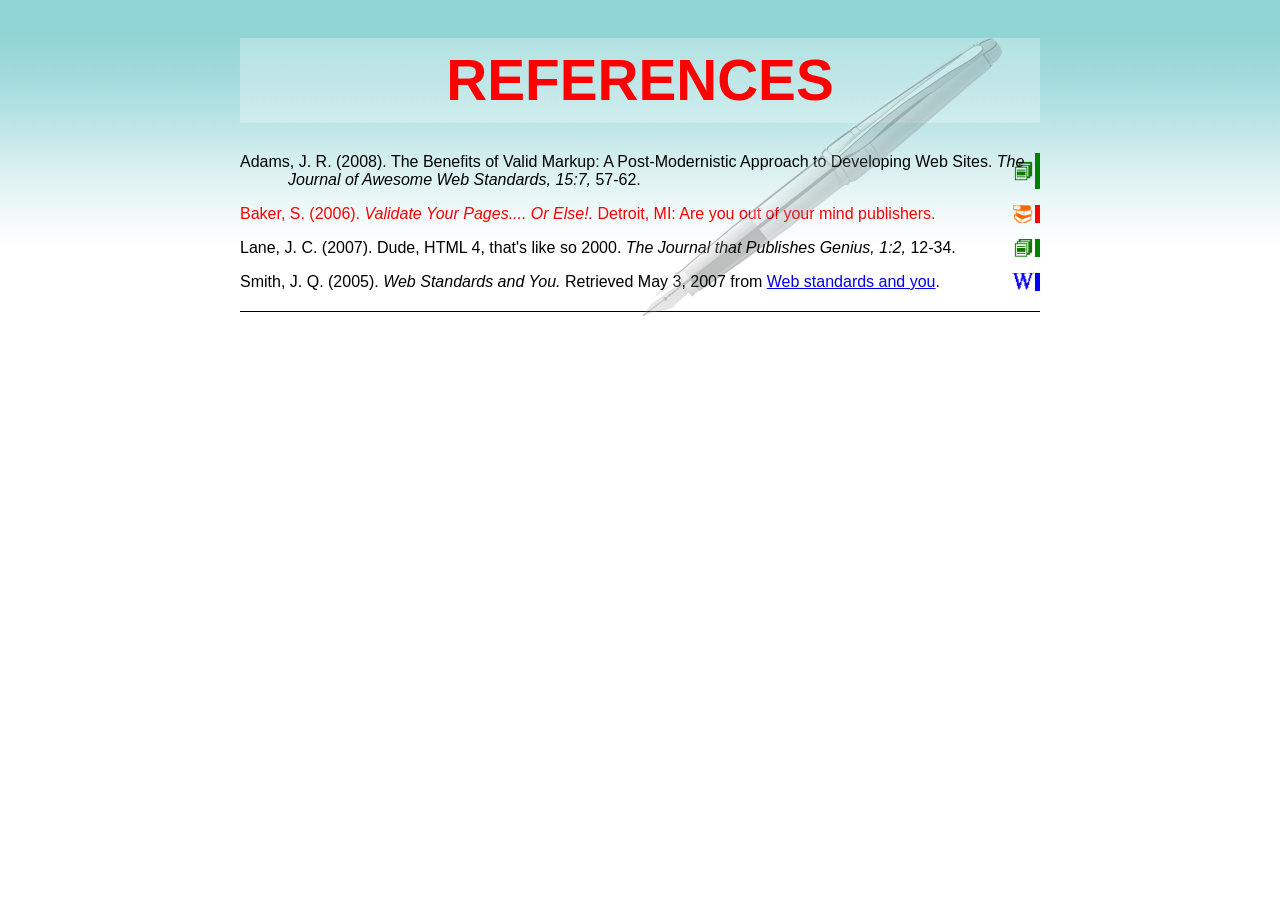
<file: A1/index.html>
<!DOCTYPE html>

<html>
<head>
  <meta charset="utf-8" />
  <title>References</title>
  <style type="text/css">
    @import url("style.css");
  </style>
</head>
<body>
  <div id="bggraphic"></div>
  <div id="header">
    <h1>References</h1>
  </div>
  <div id="references">
    <cite class="article">Adams, J. R. (2008). The Benefits of Valid Markup:
     A Post-Modernistic Approach to Developing Web Sites. <em>The Journal
     of Awesome Web Standards, 15:7,</em> 57-62.</cite>
    <cite class="book">Baker, S. (2006). <em>Validate Your Pages....
     Or Else!.</em> Detroit, MI: Are you out of your mind publishers.</cite>
    <cite class="article">Lane, J. C. (2007). Dude, HTML 4, that's like
     so 2000. <em>The Journal that Publishes Genius, 1:2, </em> 12-34.</cite>
    <cite class="website">Smith, J. Q. (2005). <em>Web Standards and You.</em>
     Retrieved May 3, 2007 from <a href="http://www.webstandardsandyou.com/">
     Web standards and you</a>.</cite>
  </div>
  <div id="footer">
    <p>The content of this page is copyright � 2007 
      <a href="mailto:jonathanlane@gmail.com">J. Lane</a></p>
  </div>
</body>
</html>
</file>
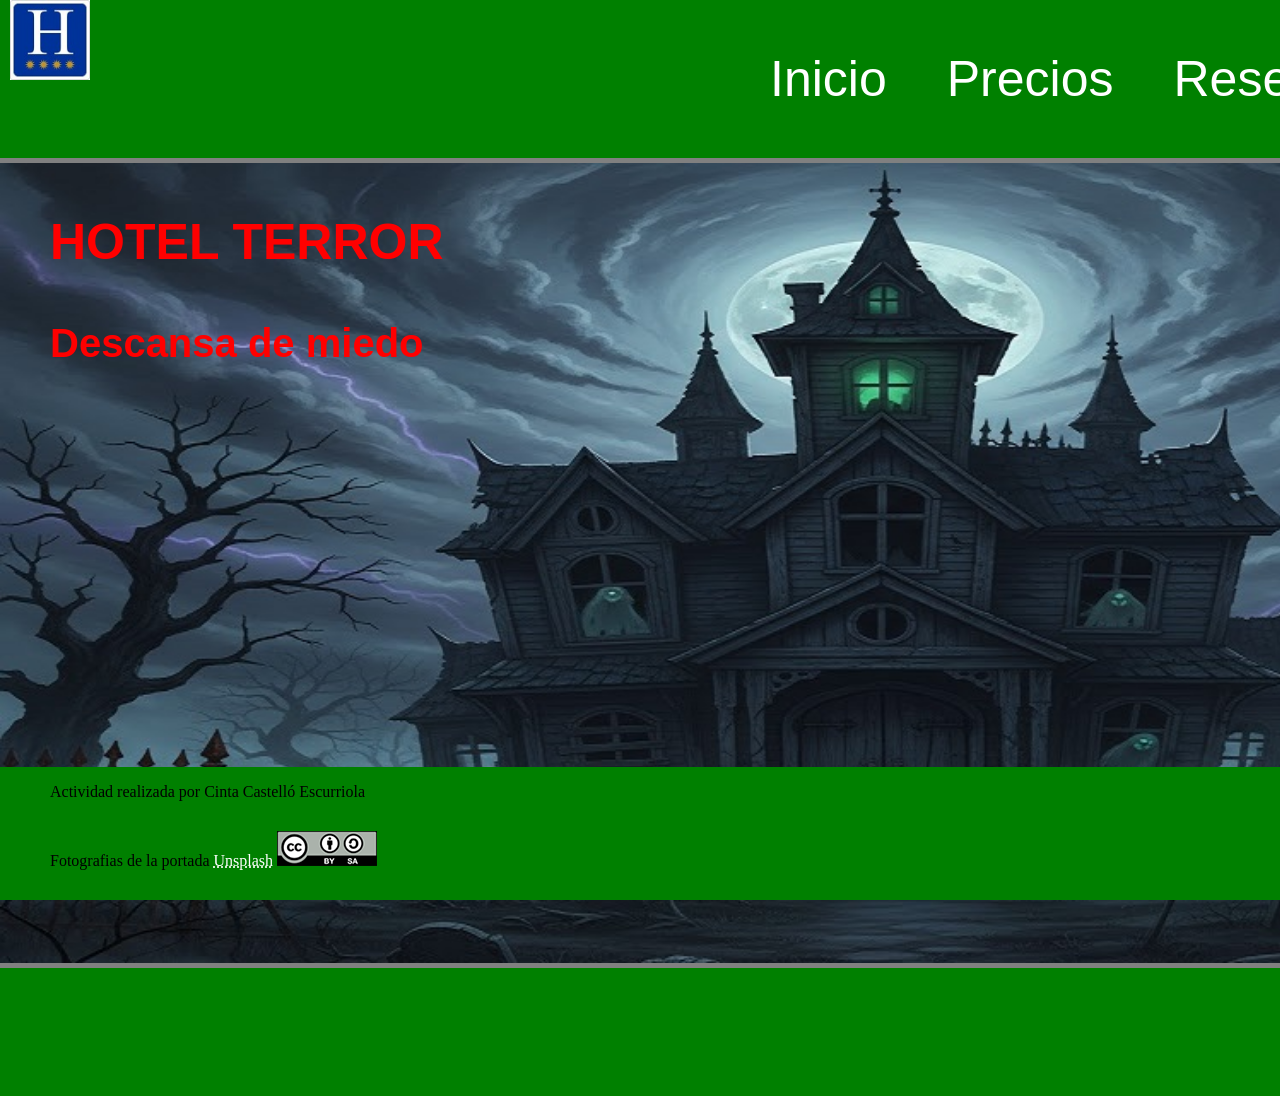
<file: Activitat4. Material/index.html>
<!DOCTYPE html>
<head>
    <meta charset="utf-8">
    <title> Hotel Terror </title>
     <style type="text/css">
        @import url(estilos.css);
     </style>
</head>
<body>
    <header>
        <a href="index.html"><img id="estrelleta" src ="img/estrelles.jpg"></a>
        <nav>
            <ul>
            <li><a href="index.html">Inicio</a></li>
            <li><a href="precios.html">Precios</a></li>
            <li><a href="reservas.html">Reserva</a></li>
            </ul>
        </nav>
    </header>
   <div id="iiii">
    <p id="epa">HOTEL TERROR</p>
    <p id="epe">Descansa de miedo</p>
   </div>

         
<footer>
    <p class="eee">Actividad realizada por Cinta Castelló Escurriola</p>
    <p class="eee">Fotografias de la portada <a href="https://unsplash.com/">Unsplash</a> <a id="tt" href="http://creativecommons.org/licenses/by-sa/4.0/"><img src="img/creative-commons.png"></a>
</footer>  
</body>
</file>
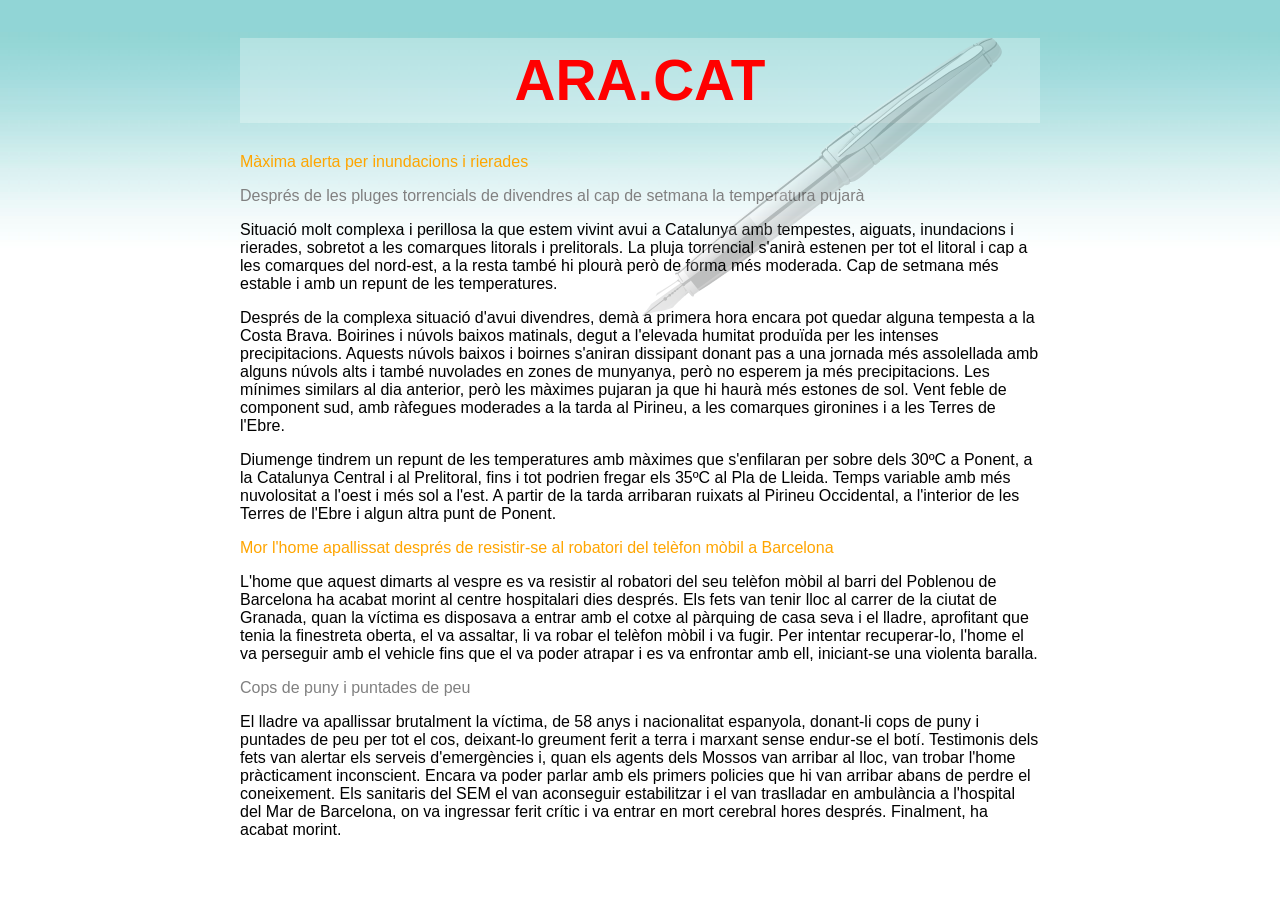
<file: A1/A1_ex5_Escurriola_Castelló_Cinta.html>
<!DOCTYPE html>

<html>
<head>
  <meta charset="utf-8" />
  <title>ara.cat</title>
  <style type="text/css">
    @import url("A1_ex5_Escurriola_Castelló_Cinta.css");
  </style>
</head>
<body>
  <div id="bggraphic"></div>
  <div id="header">
    <h1>ara.cat</ara></h1>
  </div>
  <div id="subtitle">
    <p>Màxima alerta per inundacions i rierades</p>
  </div>
  <div id="subtitledos">
        <p>Després de les pluges torrencials de divendres al cap de setmana la temperatura pujarà</p>
  </div>
  <div id="descripcio">
    <p>Situació molt complexa i perillosa la que estem vivint avui a Catalunya amb tempestes, aiguats, inundacions i rierades, sobretot a les comarques litorals i prelitorals. La pluja torrencial s'anirà estenen per tot el litoral i cap a les comarques del nord-est, a la resta també hi plourà però de forma més moderada. Cap de setmana més estable i amb un repunt de les temperatures.</p>
    <p>Després de la complexa situació d'avui divendres, demà a primera hora encara pot quedar alguna tempesta a la Costa Brava. Boirines i núvols baixos matinals, degut a l'elevada humitat produïda per les intenses precipitacions. Aquests núvols baixos i boirnes s'aniran dissipant donant pas a una jornada més assolellada amb alguns núvols alts i també nuvolades en zones de munyanya, però no esperem ja més precipitacions. Les mínimes similars al dia anterior, però les màximes pujaran ja que hi haurà més estones de sol. Vent feble de component sud, amb ràfegues moderades a la tarda al Pirineu, a les comarques gironines i a les Terres de l'Ebre.</p>
    <p>Diumenge tindrem un repunt de les temperatures amb màximes que s'enfilaran per sobre dels 30ºC a Ponent, a la Catalunya Central i al Prelitoral, fins i tot podrien fregar els 35ºC al Pla de Lleida. Temps variable amb més nuvolositat a l'oest i més sol a l'est. A partir de la tarda arribaran ruixats al Pirineu Occidental, a l'interior de les Terres de l'Ebre i algun altra punt de Ponent.</p>
  </div>
   <div id="subtitle">
    <p>Mor l'home apallissat després de resistir-se al robatori del telèfon mòbil a Barcelona</p>
  </div>
  <div id="segonadesc">
    <p>L'home que aquest dimarts al vespre es va resistir al robatori del seu telèfon mòbil al barri del Poblenou de Barcelona ha acabat morint al centre hospitalari dies després. Els fets van tenir lloc al carrer de la ciutat de Granada, quan la víctima es disposava a entrar amb el cotxe al pàrquing de casa seva i el lladre, aprofitant que tenia la finestreta oberta, el va assaltar, li va robar el telèfon mòbil i va fugir. Per intentar recuperar-lo, l'home el va perseguir amb el vehicle fins que el va poder atrapar i es va enfrontar amb ell, iniciant-se una violenta baralla.</p>
  </div>
  <div id="subtitledos">
    <p>Cops de puny i puntades de peu</p>
  </div>
  <div id="terceradesc">
    <p>El lladre va apallissar brutalment la víctima, de 58 anys i nacionalitat espanyola, donant-li cops de puny i puntades de peu per tot el cos, deixant-lo greument ferit a terra i marxant sense endur-se el botí. Testimonis dels fets van alertar els serveis d'emergències i, quan els agents dels Mossos van arribar al lloc, van trobar l'home pràcticament inconscient. Encara va poder parlar amb els primers policies que hi van arribar abans de perdre el coneixement. Els sanitaris del SEM el van aconseguir estabilitzar i el van traslladar en ambulància a l'hospital del Mar de Barcelona, on va ingressar ferit crític i va entrar en mort cerebral hores després. Finalment, ha acabat morint.</p>
  </div>

</body>
</html>
</file>
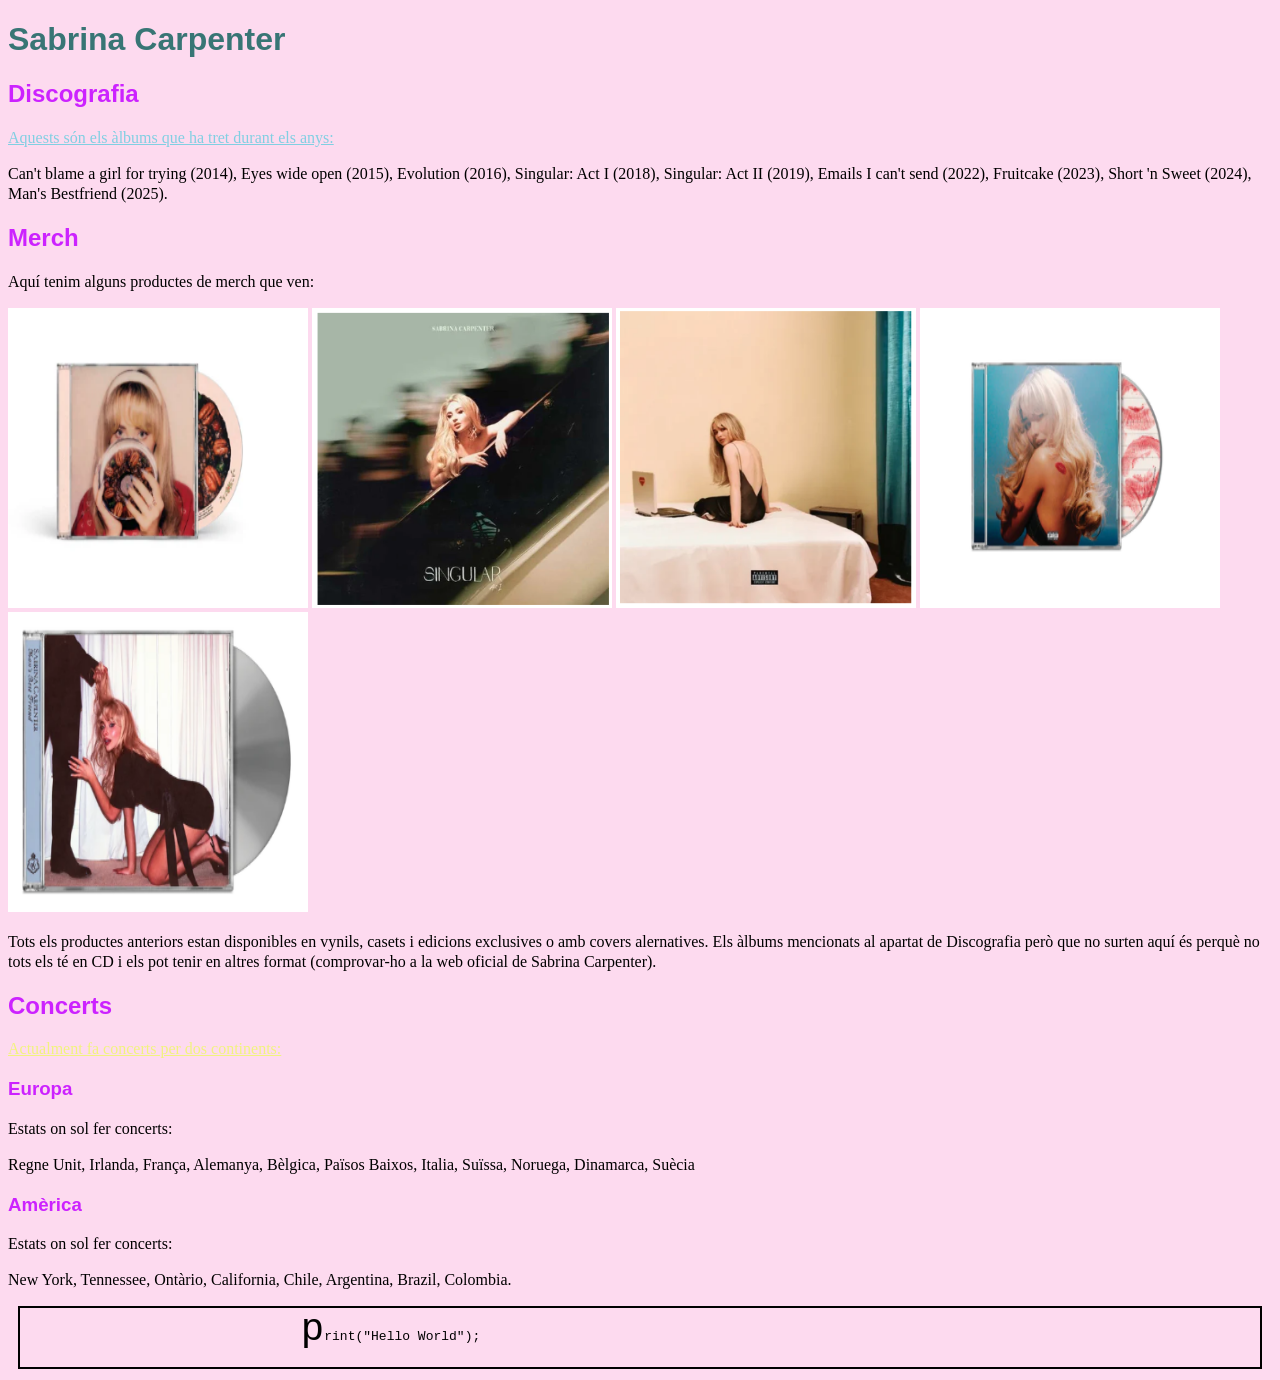
<file: Activitat2. Material/A2ex1.html>
<!DOCTYPE html>
<html lang="es">
<head>
    <meta charset="UTF-8">
    <meta name="viewport" content="width=device-width, initial-scale=1.0">
    <title>SC</title>
    <style type="text/css">
        @import url(A2ex1.css);
    </style>
<body>
    <h1>Sabrina Carpenter</h1>
        <h2>Discografia</h2>
        <p class="p1">Aquests són els àlbums que ha tret durant els anys: </p>
        <p>Can't blame a girl for trying (2014), Eyes wide open (2015), Evolution (2016), Singular: Act I (2018), Singular: Act II (2019), Emails I can't send (2022), Fruitcake (2023), Short 'n Sweet (2024), Man's Bestfriend (2025).</p>
        <h2>Merch</h2>
        <p>Aquí tenim alguns productes de merch que ven: 
            <div>
                <img src="SC/fccd.png">
                <img src="SC/saIcd.png">
                <img src="SC/eicscd.png">
                <img src="SC/snwcddeluxe.png">
                <img src="SC/mansbfcd.png">
            </div>
        <p>Tots els productes anteriors estan disponibles en vynils, casets i edicions exclusives o amb covers alernatives. Els àlbums mencionats al apartat de Discografia però que no surten aquí és perquè no tots els té en CD i els pot tenir en altres format (comprovar-ho a la web oficial de Sabrina Carpenter).</p>

        </p>
        <h2>Concerts</h2>
        <p class="p2">Actualment fa concerts per dos continents:</p>
    <h3>Europa</h3>
    <p>Estats on sol fer concerts:</p>
    <p>Regne Unit, Irlanda, França, Alemanya, Bèlgica, Països Baixos, Italia, Suïssa, Noruega, Dinamarca, Suècia</p>
    <h3>Amèrica</h3>
    <p>Estats on sol fer concerts:</p>
    <p>New York, Tennessee, Ontàrio, California, Chile, Argentina, Brazil, Colombia.</p>

    <p> <a href=""></a> </p>
 
        <pre id="Python">
            print("Hello World");
        </pre>


</body>
</html>
</file>
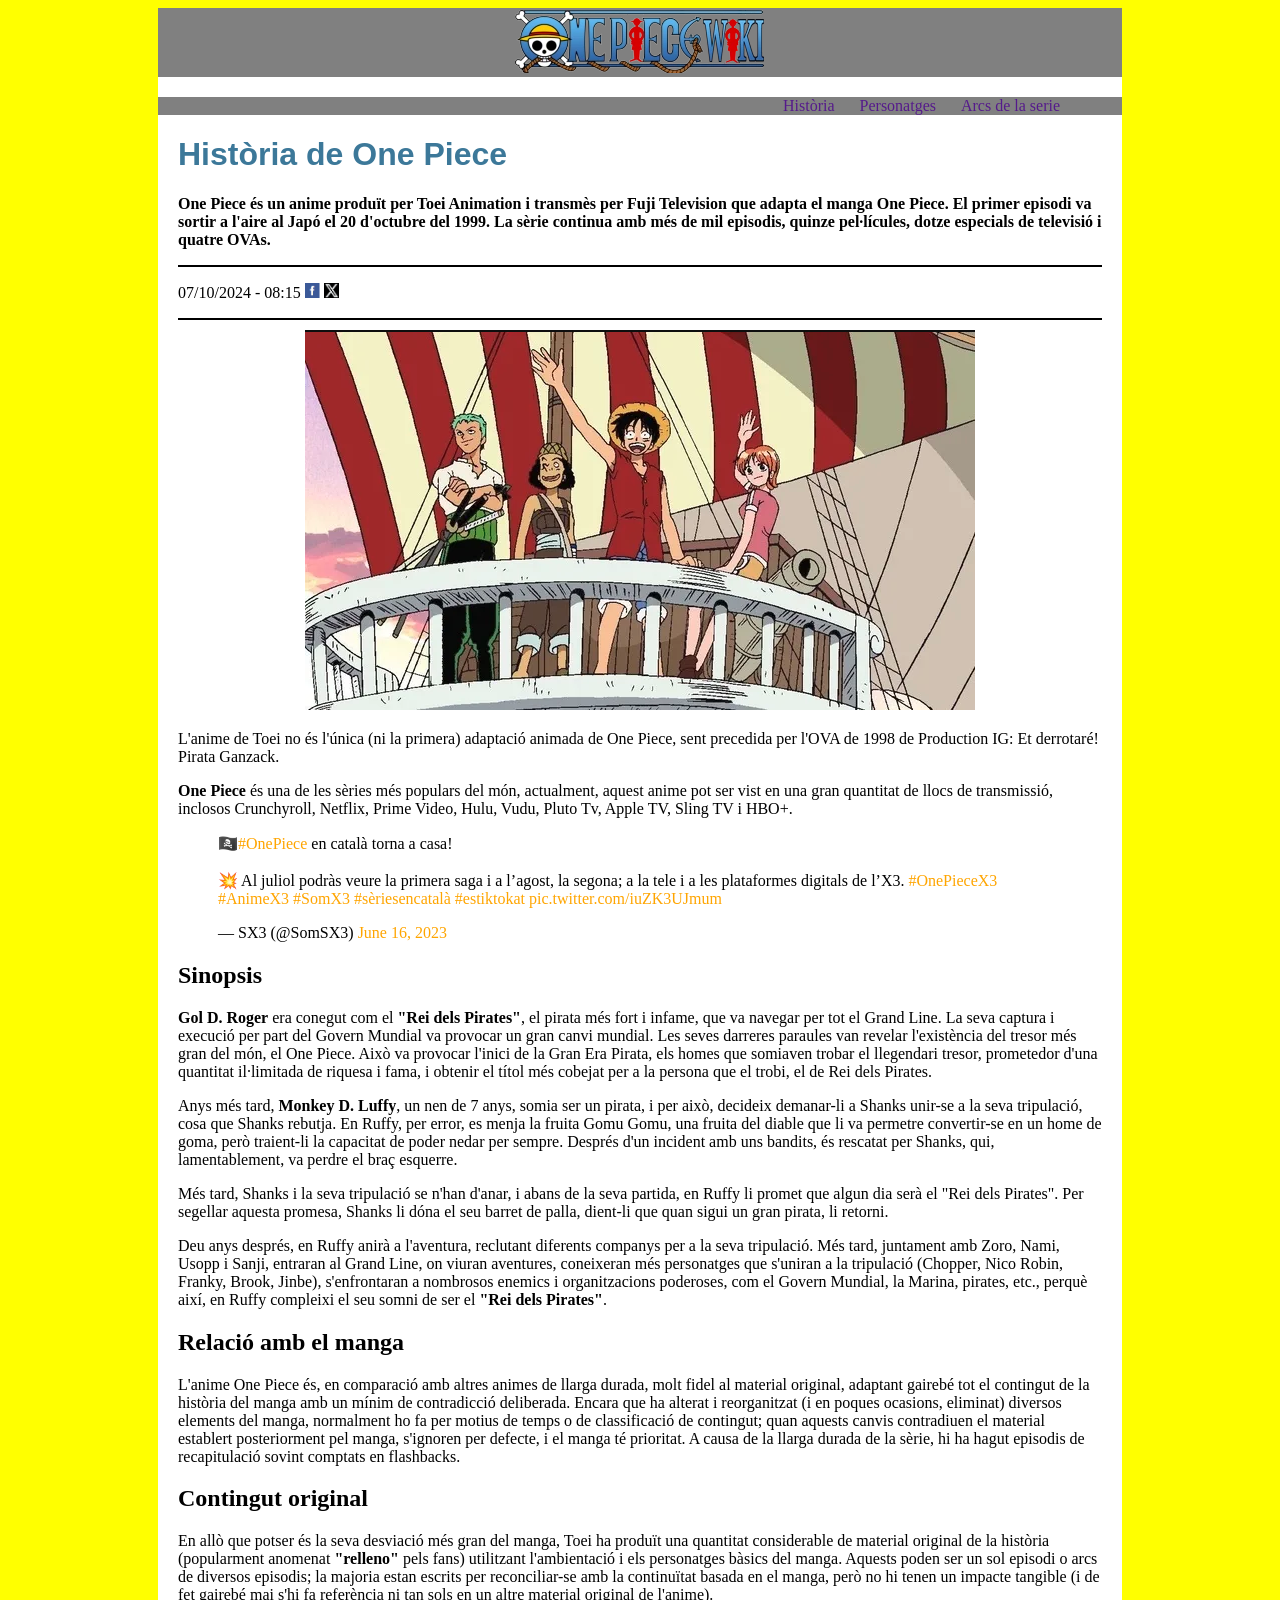
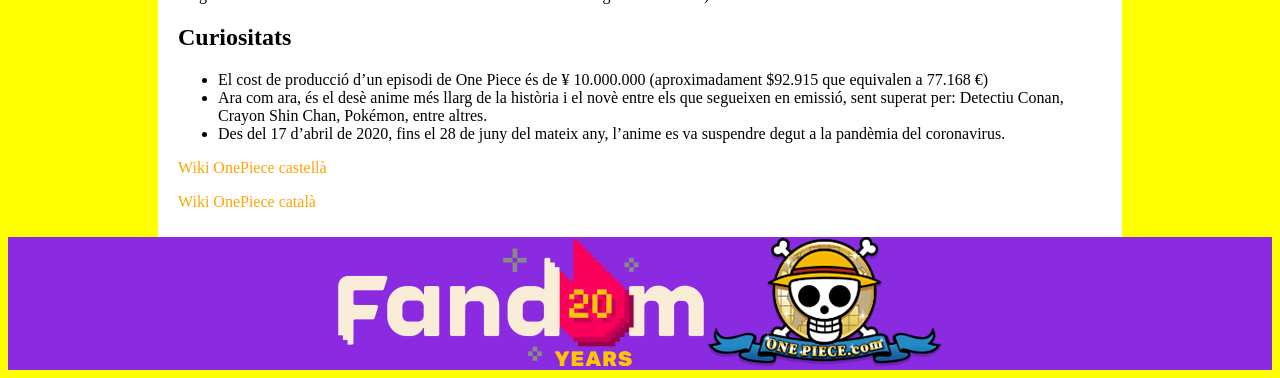
<file: Activitat2. Material/peronatges.html>
<!DOCTYPE html>
<head>
    <meta charset="utf-8">
    <title> Personatges </title>
     <style type="text/css">
        @import url(estils.css);
     </style>
</head>
<body>
    <header>
        <img src="img/Site-OnePiece_logo.webp">
    </header>
     <div id="General">
        <nav>
            <a href="">Història</a>
            <a href="">Personatges</a>
            <a href="">Arcs de la serie</a>
        </nav>
        <div id="Tele">
            <h1>Història de One Piece</h1>
            <p id="Aspacial"><b>One Piece és un anime produït per Toei Animation i transmès per Fuji Television que adapta el manga One Piece. El primer episodi va sortir a l'aire al Japó el 20 d'octubre del 1999. La sèrie continua amb més de mil episodis, quinze pel·lícules, dotze especials de televisió i quatre OVAs.</b></p>
            <div id="Esperal"> 
            <p>07/10/2024 - 08:15 <a href="https://www.facebook.com/"><img class="imgu" src="img/ico_facebook.png"></a> <a href="https://x.com"><img class="imgd" src="img/ico_x.png"></a>
            </p>
            </div>
            <div id="imatge">
            <img src="img/one_piece.png">
            </div>
            <p>L'anime de Toei no és l'única (ni la primera) adaptació animada de One Piece, sent precedida per l'OVA de 1998 de Production IG: Et derrotaré! Pirata Ganzack.</p>
            <div>
                <p><b>One Piece</b> és una de les sèries més populars del món, actualment, aquest anime pot ser vist en una gran quantitat de llocs de transmissió, inclosos Crunchyroll, Netflix, Prime Video, Hulu, Vudu, Pluto Tv, Apple TV, Sling TV i HBO+.</p>
            </div>
            <div>
                <blockquote class="twitter-tweet"><p lang="ca" dir="ltr">🏴‍☠️<a href="https://twitter.com/hashtag/OnePiece?src=hash&amp;ref_src=twsrc%5Etfw">#OnePiece</a> en català torna a casa! <br><br>💥 Al juliol podràs veure la primera saga i a l’agost, la segona; a la tele i a les plataformes digitals de l’X3. <a href="https://twitter.com/hashtag/OnePieceX3?src=hash&amp;ref_src=twsrc%5Etfw">#OnePieceX3</a> <a href="https://twitter.com/hashtag/AnimeX3?src=hash&amp;ref_src=twsrc%5Etfw">#AnimeX3</a> <a href="https://twitter.com/hashtag/SomX3?src=hash&amp;ref_src=twsrc%5Etfw">#SomX3</a> <a href="https://twitter.com/hashtag/s%C3%A8riesencatal%C3%A0?src=hash&amp;ref_src=twsrc%5Etfw">#sèriesencatalà</a> <a href="https://twitter.com/hashtag/estiktokat?src=hash&amp;ref_src=twsrc%5Etfw">#estiktokat</a> <a href="https://t.co/iuZK3UJmum">pic.twitter.com/iuZK3UJmum</a></p>&mdash; SX3 (@SomSX3) <a href="https://twitter.com/SomSX3/status/1669702155274539009?ref_src=twsrc%5Etfw">June 16, 2023</a></blockquote> <script async src="https://platform.twitter.com/widgets.js" charset="utf-8"></script>
            </div>
            <div>
                <h2>Sinopsis</h2>
            </div>
            <p><b>Gol D. Roger</b> era conegut com el <b>"Rei dels Pirates"</b>, el pirata més fort i infame, que va navegar per tot el Grand Line. La seva captura i execució per part del Govern Mundial va provocar un gran canvi mundial. Les seves darreres paraules van revelar l'existència del tresor més gran del món, el One Piece. Això va provocar l'inici de la Gran Era Pirata, els homes que somiaven trobar el llegendari tresor, prometedor d'una quantitat il·limitada de riquesa i fama, i obtenir el títol més cobejat per a la persona que el trobi, el de Rei dels Pirates.</p>
            
            <p>Anys més tard, <b>Monkey D. Luffy</b>, un nen de 7 anys, somia ser un pirata, i per això, decideix demanar-li a Shanks unir-se a la seva tripulació, cosa que Shanks rebutja. En Ruffy, per error, es menja la fruita Gomu Gomu, una fruita del diable que li va permetre convertir-se en un home de goma, però traient-li la capacitat de poder nedar per sempre. Després d'un incident amb uns bandits, és rescatat per Shanks, qui, lamentablement, va perdre el braç esquerre.</p>

            <p>Més tard, Shanks i la seva tripulació se n'han d'anar, i abans de la seva partida, en Ruffy li promet que algun dia serà el "Rei dels Pirates". Per segellar aquesta promesa, Shanks li dóna el seu barret de palla, dient-li que quan sigui un gran pirata, li retorni.</p>

            <p>Deu anys després, en Ruffy anirà a l'aventura, reclutant diferents companys per a la seva tripulació. Més tard, juntament amb Zoro, Nami, Usopp i Sanji, entraran al Grand Line, on viuran aventures, coneixeran més personatges que s'uniran a la tripulació (Chopper, Nico Robin, Franky, Brook, Jinbe), s'enfrontaran a nombrosos enemics i organitzacions poderoses, com el Govern Mundial, la Marina, pirates, etc., perquè així, en Ruffy compleixi el seu somni de ser el <b>"Rei dels Pirates"</b>.</p>
            <div>
                <h2>Relació amb el manga</h2>
            </div>
                <p>L'anime One Piece és, en comparació amb altres animes de llarga durada, molt fidel al material original, adaptant gairebé tot el contingut de la història del manga amb un mínim de contradicció deliberada. Encara que ha alterat i reorganitzat (i en poques ocasions, eliminat) diversos elements del manga, normalment ho fa per motius de temps o de classificació de contingut; quan aquests canvis contradiuen el material establert posteriorment pel manga, s'ignoren per defecte, i el manga té prioritat. A causa de la llarga durada de la sèrie, hi ha hagut episodis de recapitulació sovint comptats en flashbacks.</p>
            <div>
                <h2>Contingut original</h2>
            </div>
            <p>En allò que potser és la seva desviació més gran del manga, Toei ha produït una quantitat considerable de material original de la història (popularment anomenat <b>"relleno"</b> pels fans) utilitzant l'ambientació i els personatges bàsics del manga. Aquests poden ser un sol episodi o arcs de diversos episodis; la majoria estan escrits per reconciliar-se amb la continuïtat basada en el manga, però no hi tenen un impacte tangible (i de fet gairebé mai s'hi fa referència ni tan sols en un altre material original de l'anime).</p>
            <div>
                <h2>Curiositats</h2>
            </div>
                <ul>
                    <li>El cost de producció d’un episodi de One Piece és de ¥ 10.000.000 (aproximadament $92.915 que equivalen a 77.168 €)</li>
                    <li>Ara com ara, és el desè anime més llarg de la història i el novè entre els que segueixen en emissió, sent superat per: Detectiu Conan, Crayon Shin Chan, Pokémon, entre altres.</li>
                    <li>Des del 17 d’abril de 2020, fins el 28 de juny del mateix any, l’anime es va suspendre degut a la pandèmia del coronavirus.</li>
                </ul>
            <div>
                <a href="https://onepiece.fandom.com/es/wiki/Portada"><p>Wiki OnePiece castellà</p></a>
                <a href="https://onepiece.fandom.com/ca/wiki/Portada"><p>Wiki OnePiece català</p></a>
            </div>
            
        </div>
    </div>
    <footer>
        <a href="https://fandom.com"><img src="img/fandom20-footer-logo.webp"></a> <a href="https://one-piece.com/index.html"><img src="img/logo_onepiece.png"></a>
    </footer>
</body>
</file>
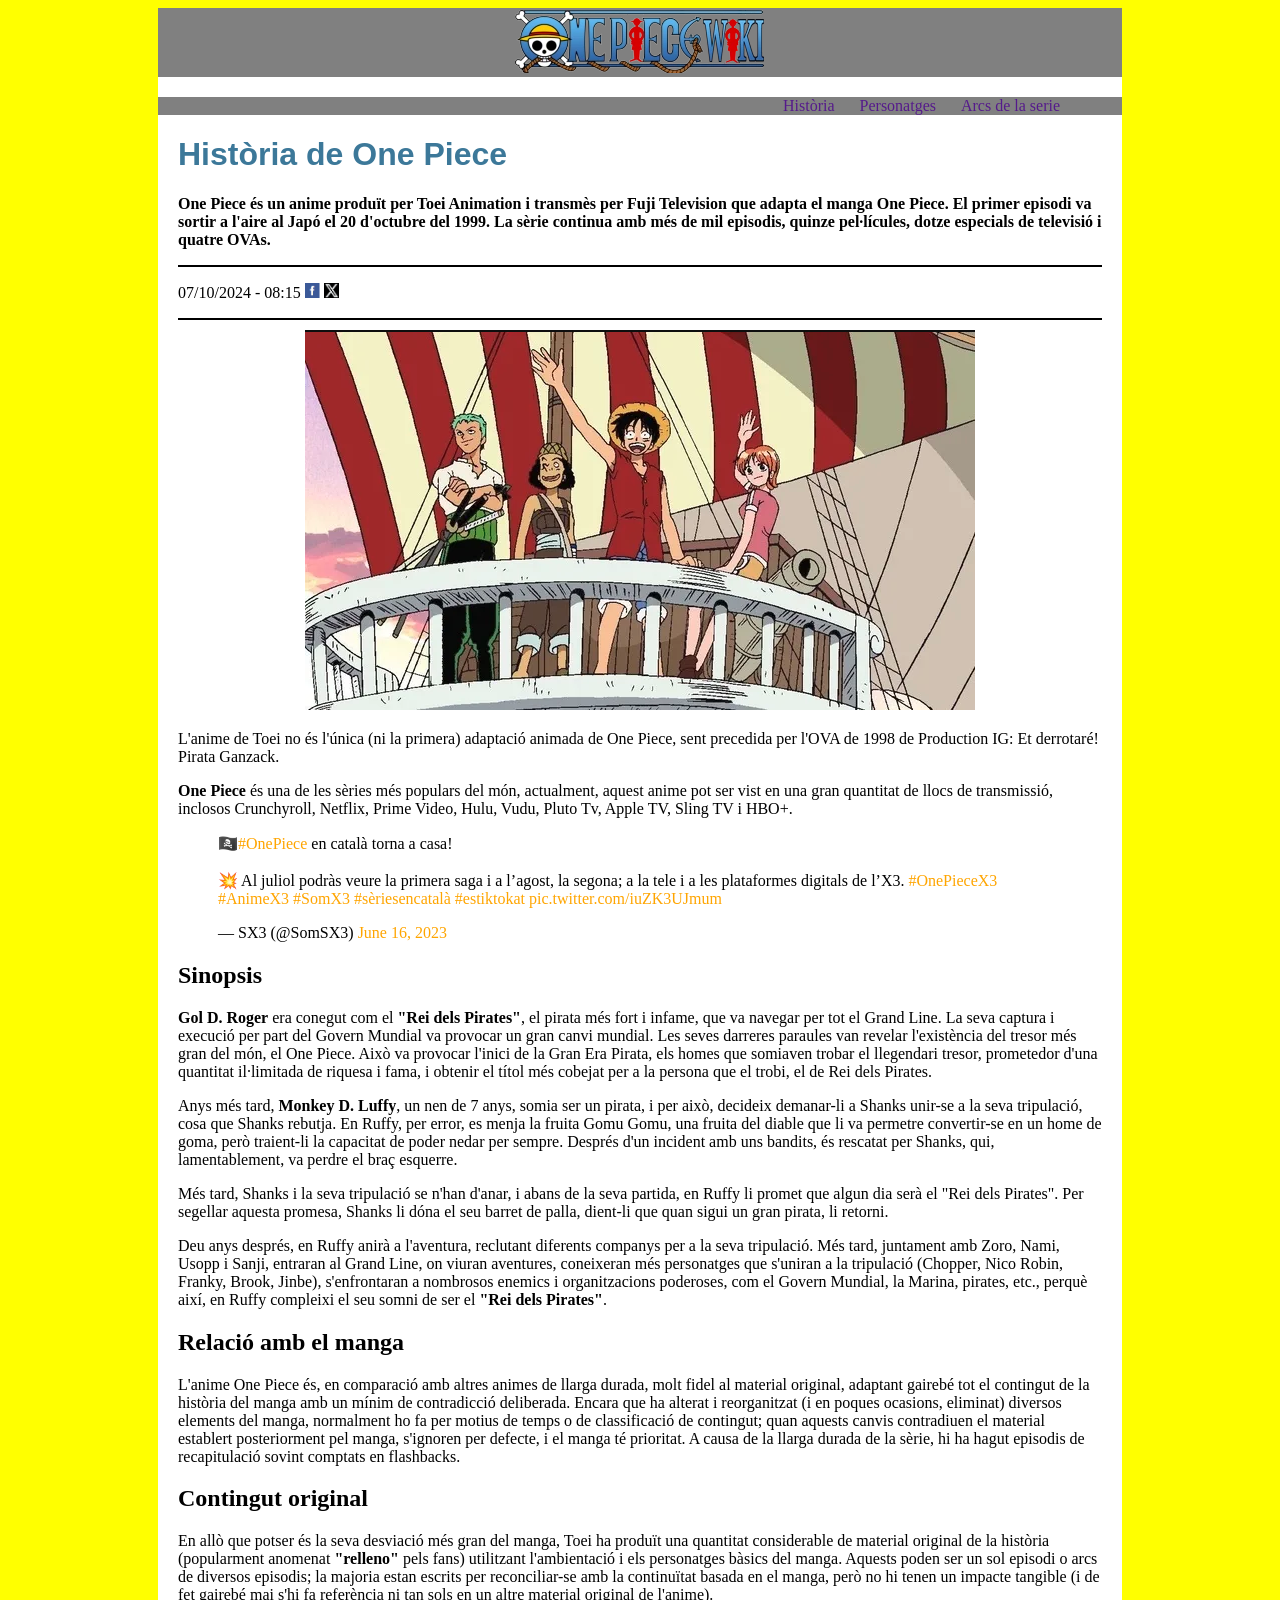
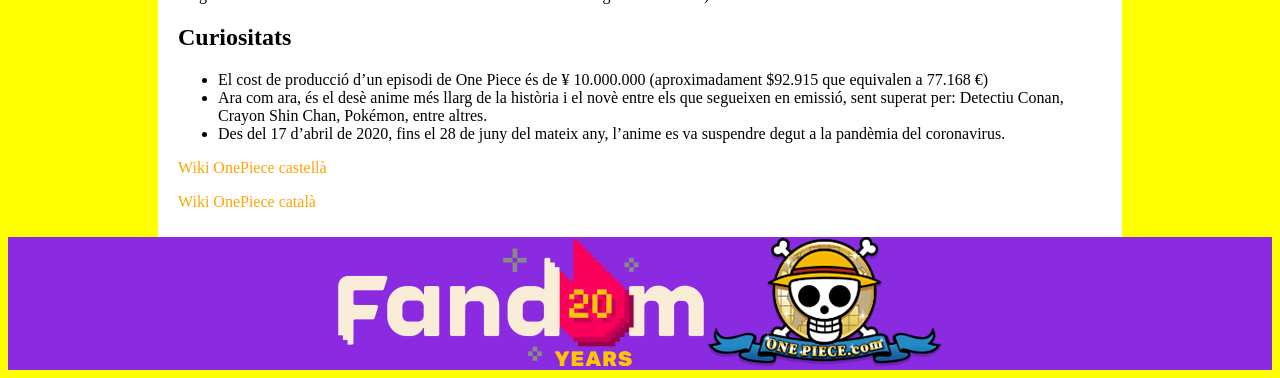
<file: Activitat2. Material/serie-historia.html>
<!DOCTYPE html>
<head>
    <meta charset="utf-8">
    <title> One Piece Wiki </title>
     <style type="text/css">
        @import url(estils.css);
     </style>
</head>
<body>
    <header>
        <img src="img/Site-OnePiece_logo.webp">
    </header>
     <div id="General">
        <nav>
            <a href="">Història</a>
            <a href="">Personatges</a>
            <a href="">Arcs de la serie</a>
        </nav>
        <div id="Tele">
            <h1>Història de One Piece</h1>
            <p id="Aspacial"><b>One Piece és un anime produït per Toei Animation i transmès per Fuji Television que adapta el manga One Piece. El primer episodi va sortir a l'aire al Japó el 20 d'octubre del 1999. La sèrie continua amb més de mil episodis, quinze pel·lícules, dotze especials de televisió i quatre OVAs.</b></p>
            <div id="Esperal"> 
            <p>07/10/2024 - 08:15 <a href="https://www.facebook.com/"><img class="imgu" src="img/ico_facebook.png"></a> <a href="https://x.com"><img class="imgd" src="img/ico_x.png"></a>
            </p>
            </div>
            <div id="imatge">
            <img src="img/one_piece.png">
            </div>
            <p>L'anime de Toei no és l'única (ni la primera) adaptació animada de One Piece, sent precedida per l'OVA de 1998 de Production IG: Et derrotaré! Pirata Ganzack.</p>
            <div>
                <p><b>One Piece</b> és una de les sèries més populars del món, actualment, aquest anime pot ser vist en una gran quantitat de llocs de transmissió, inclosos Crunchyroll, Netflix, Prime Video, Hulu, Vudu, Pluto Tv, Apple TV, Sling TV i HBO+.</p>
            </div>
            <div>
                <blockquote class="twitter-tweet"><p lang="ca" dir="ltr">🏴‍☠️<a href="https://twitter.com/hashtag/OnePiece?src=hash&amp;ref_src=twsrc%5Etfw">#OnePiece</a> en català torna a casa! <br><br>💥 Al juliol podràs veure la primera saga i a l’agost, la segona; a la tele i a les plataformes digitals de l’X3. <a href="https://twitter.com/hashtag/OnePieceX3?src=hash&amp;ref_src=twsrc%5Etfw">#OnePieceX3</a> <a href="https://twitter.com/hashtag/AnimeX3?src=hash&amp;ref_src=twsrc%5Etfw">#AnimeX3</a> <a href="https://twitter.com/hashtag/SomX3?src=hash&amp;ref_src=twsrc%5Etfw">#SomX3</a> <a href="https://twitter.com/hashtag/s%C3%A8riesencatal%C3%A0?src=hash&amp;ref_src=twsrc%5Etfw">#sèriesencatalà</a> <a href="https://twitter.com/hashtag/estiktokat?src=hash&amp;ref_src=twsrc%5Etfw">#estiktokat</a> <a href="https://t.co/iuZK3UJmum">pic.twitter.com/iuZK3UJmum</a></p>&mdash; SX3 (@SomSX3) <a href="https://twitter.com/SomSX3/status/1669702155274539009?ref_src=twsrc%5Etfw">June 16, 2023</a></blockquote> <script async src="https://platform.twitter.com/widgets.js" charset="utf-8"></script>
            </div>
            <div>
                <h2>Sinopsis</h2>
            </div>
            <p><b>Gol D. Roger</b> era conegut com el <b>"Rei dels Pirates"</b>, el pirata més fort i infame, que va navegar per tot el Grand Line. La seva captura i execució per part del Govern Mundial va provocar un gran canvi mundial. Les seves darreres paraules van revelar l'existència del tresor més gran del món, el One Piece. Això va provocar l'inici de la Gran Era Pirata, els homes que somiaven trobar el llegendari tresor, prometedor d'una quantitat il·limitada de riquesa i fama, i obtenir el títol més cobejat per a la persona que el trobi, el de Rei dels Pirates.</p>
            
            <p>Anys més tard, <b>Monkey D. Luffy</b>, un nen de 7 anys, somia ser un pirata, i per això, decideix demanar-li a Shanks unir-se a la seva tripulació, cosa que Shanks rebutja. En Ruffy, per error, es menja la fruita Gomu Gomu, una fruita del diable que li va permetre convertir-se en un home de goma, però traient-li la capacitat de poder nedar per sempre. Després d'un incident amb uns bandits, és rescatat per Shanks, qui, lamentablement, va perdre el braç esquerre.</p>

            <p>Més tard, Shanks i la seva tripulació se n'han d'anar, i abans de la seva partida, en Ruffy li promet que algun dia serà el "Rei dels Pirates". Per segellar aquesta promesa, Shanks li dóna el seu barret de palla, dient-li que quan sigui un gran pirata, li retorni.</p>

            <p>Deu anys després, en Ruffy anirà a l'aventura, reclutant diferents companys per a la seva tripulació. Més tard, juntament amb Zoro, Nami, Usopp i Sanji, entraran al Grand Line, on viuran aventures, coneixeran més personatges que s'uniran a la tripulació (Chopper, Nico Robin, Franky, Brook, Jinbe), s'enfrontaran a nombrosos enemics i organitzacions poderoses, com el Govern Mundial, la Marina, pirates, etc., perquè així, en Ruffy compleixi el seu somni de ser el <b>"Rei dels Pirates"</b>.</p>
            <div>
                <h2>Relació amb el manga</h2>
            </div>
                <p>L'anime One Piece és, en comparació amb altres animes de llarga durada, molt fidel al material original, adaptant gairebé tot el contingut de la història del manga amb un mínim de contradicció deliberada. Encara que ha alterat i reorganitzat (i en poques ocasions, eliminat) diversos elements del manga, normalment ho fa per motius de temps o de classificació de contingut; quan aquests canvis contradiuen el material establert posteriorment pel manga, s'ignoren per defecte, i el manga té prioritat. A causa de la llarga durada de la sèrie, hi ha hagut episodis de recapitulació sovint comptats en flashbacks.</p>
            <div>
                <h2>Contingut original</h2>
            </div>
            <p>En allò que potser és la seva desviació més gran del manga, Toei ha produït una quantitat considerable de material original de la història (popularment anomenat <b>"relleno"</b> pels fans) utilitzant l'ambientació i els personatges bàsics del manga. Aquests poden ser un sol episodi o arcs de diversos episodis; la majoria estan escrits per reconciliar-se amb la continuïtat basada en el manga, però no hi tenen un impacte tangible (i de fet gairebé mai s'hi fa referència ni tan sols en un altre material original de l'anime).</p>
            <div>
                <h2>Curiositats</h2>
            </div>
                <ul>
                    <li>El cost de producció d’un episodi de One Piece és de ¥ 10.000.000 (aproximadament $92.915 que equivalen a 77.168 €)</li>
                    <li>Ara com ara, és el desè anime més llarg de la història i el novè entre els que segueixen en emissió, sent superat per: Detectiu Conan, Crayon Shin Chan, Pokémon, entre altres.</li>
                    <li>Des del 17 d’abril de 2020, fins el 28 de juny del mateix any, l’anime es va suspendre degut a la pandèmia del coronavirus.</li>
                </ul>
            <div>
                <a href="https://onepiece.fandom.com/es/wiki/Portada"><p>Wiki OnePiece castellà</p></a>
                <a href="https://onepiece.fandom.com/ca/wiki/Portada"><p>Wiki OnePiece català</p></a>
            </div>
            
        </div>
    </div>
    <footer>
        <a href="https://fandom.com"><img src="img/fandom20-footer-logo.webp"></a> <a href="https://one-piece.com/index.html"><img src="img/logo_onepiece.png"></a>
    </footer>
</body>
</file>
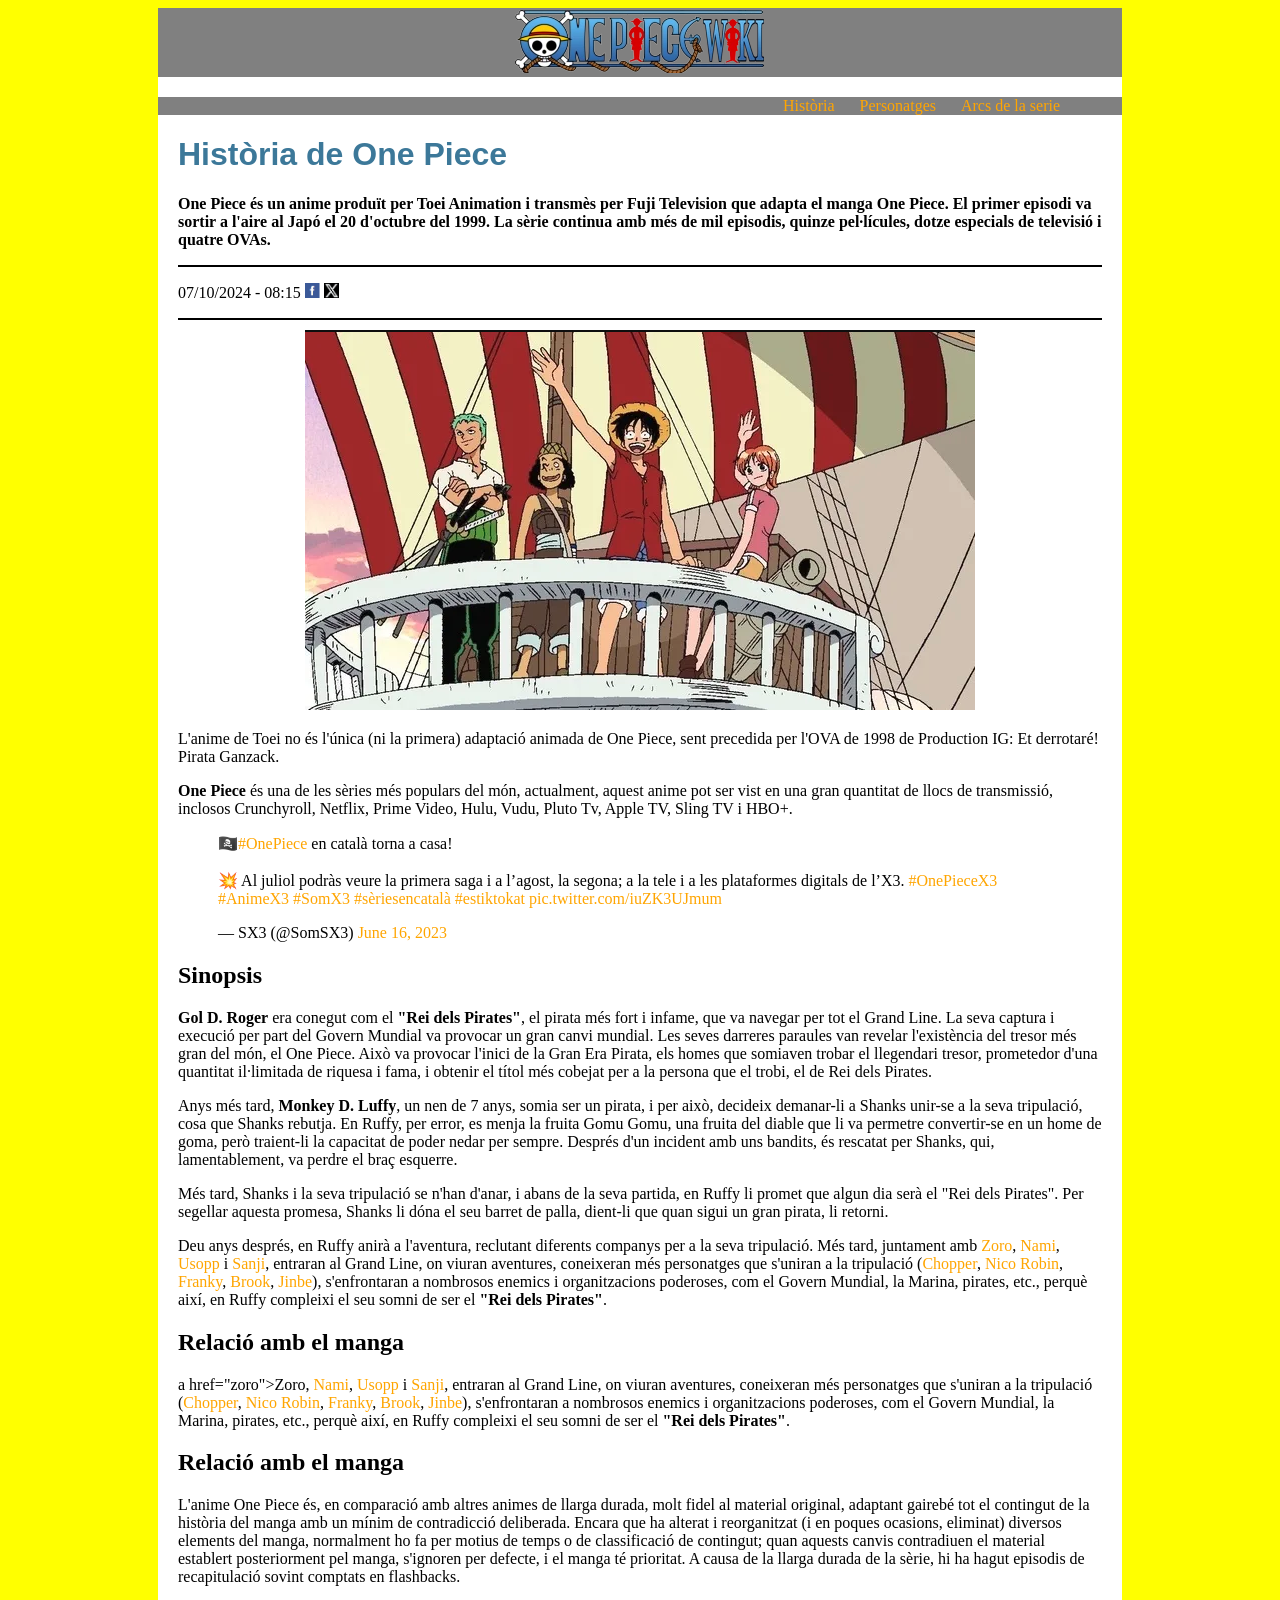
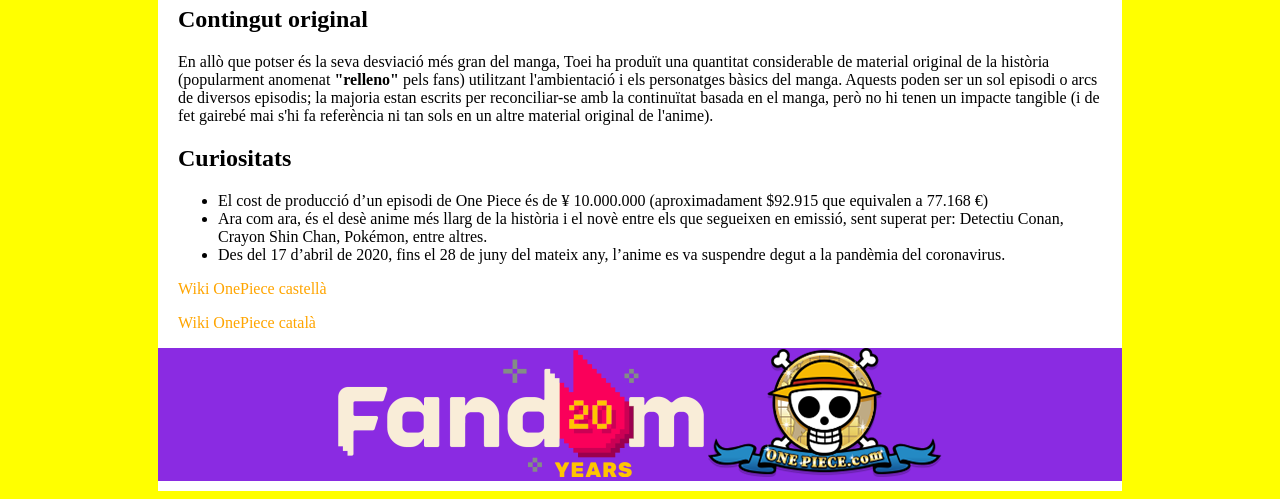
<file: Activitat3. Material/serie-historia.html>
<!DOCTYPE html>
<head>
    <meta charset="utf-8">
    <title> One Piece Wiki </title>
     <style type="text/css">
        @import url(estils.css);
     </style>
</head>
<body>
    <header>
        <img src="img/Site-OnePiece_logo.webp">
    </header>
     <div id="General">
        <nav>
            <a href="https://cincastello.github.io/LlenguatgeDeMarques/Activitat3.%20Material/serie-historia.html">Història</a>
            <a href="https://cincastello.github.io/LlenguatgeDeMarques/Activitat3.%20Material/serie-peronatges.html">Personatges</a>
            <a href="https://cincastello.github.io/LlenguatgeDeMarques/Activitat3.%20Material/serie-llistat-arcs.html">Arcs de la serie</a>
        </nav>
        <div id="Tele">
            <h1>Història de One Piece</h1>
            <p id="Aspacial"><b>One Piece és un anime produït per Toei Animation i transmès per Fuji Television que adapta el manga One Piece. El primer episodi va sortir a l'aire al Japó el 20 d'octubre del 1999. La sèrie continua amb més de mil episodis, quinze pel·lícules, dotze especials de televisió i quatre OVAs.</b></p>
            <div id="Esperal"> 
            <p>07/10/2024 - 08:15 <a href="https://www.facebook.com/"><img class="imgu" src="img/ico_facebook.png"></a> <a href="https://x.com"><img class="imgd" src="img/ico_x.png"></a>
            </p>
            </div>
            <div id="imatge">
            <img src="img/one_piece.png">
            </div>
            <p>L'anime de Toei no és l'única (ni la primera) adaptació animada de One Piece, sent precedida per l'OVA de 1998 de Production IG: Et derrotaré! Pirata Ganzack.</p>
            <div>
                <p><b>One Piece</b> és una de les sèries més populars del món, actualment, aquest anime pot ser vist en una gran quantitat de llocs de transmissió, inclosos Crunchyroll, Netflix, Prime Video, Hulu, Vudu, Pluto Tv, Apple TV, Sling TV i HBO+.</p>
            </div>
            <div>
                <blockquote class="twitter-tweet"><p lang="ca" dir="ltr">🏴‍☠️<a href="https://twitter.com/hashtag/OnePiece?src=hash&amp;ref_src=twsrc%5Etfw">#OnePiece</a> en català torna a casa! <br><br>💥 Al juliol podràs veure la primera saga i a l’agost, la segona; a la tele i a les plataformes digitals de l’X3. <a href="https://twitter.com/hashtag/OnePieceX3?src=hash&amp;ref_src=twsrc%5Etfw">#OnePieceX3</a> <a href="https://twitter.com/hashtag/AnimeX3?src=hash&amp;ref_src=twsrc%5Etfw">#AnimeX3</a> <a href="https://twitter.com/hashtag/SomX3?src=hash&amp;ref_src=twsrc%5Etfw">#SomX3</a> <a href="https://twitter.com/hashtag/s%C3%A8riesencatal%C3%A0?src=hash&amp;ref_src=twsrc%5Etfw">#sèriesencatalà</a> <a href="https://twitter.com/hashtag/estiktokat?src=hash&amp;ref_src=twsrc%5Etfw">#estiktokat</a> <a href="https://t.co/iuZK3UJmum">pic.twitter.com/iuZK3UJmum</a></p>&mdash; SX3 (@SomSX3) <a href="https://twitter.com/SomSX3/status/1669702155274539009?ref_src=twsrc%5Etfw">June 16, 2023</a></blockquote> <script async src="https://platform.twitter.com/widgets.js" charset="utf-8"></script>
            </div>
            <div>
                <h2>Sinopsis</h2>
            </div>
            <p><b>Gol D. Roger</b> era conegut com el <b>"Rei dels Pirates"</b>, el pirata més fort i infame, que va navegar per tot el Grand Line. La seva captura i execució per part del Govern Mundial va provocar un gran canvi mundial. Les seves darreres paraules van revelar l'existència del tresor més gran del món, el One Piece. Això va provocar l'inici de la Gran Era Pirata, els homes que somiaven trobar el llegendari tresor, prometedor d'una quantitat il·limitada de riquesa i fama, i obtenir el títol més cobejat per a la persona que el trobi, el de Rei dels Pirates.</p>
            
            <p>Anys més tard, <b>Monkey D. Luffy</b>, un nen de 7 anys, somia ser un pirata, i per això, decideix demanar-li a Shanks unir-se a la seva tripulació, cosa que Shanks rebutja. En Ruffy, per error, es menja la fruita Gomu Gomu, una fruita del diable que li va permetre convertir-se en un home de goma, però traient-li la capacitat de poder nedar per sempre. Després d'un incident amb uns bandits, és rescatat per Shanks, qui, lamentablement, va perdre el braç esquerre.</p>

            <p>Més tard, Shanks i la seva tripulació se n'han d'anar, i abans de la seva partida, en Ruffy li promet que algun dia serà el "Rei dels Pirates". Per segellar aquesta promesa, Shanks li dóna el seu barret de palla, dient-li que quan sigui un gran pirata, li retorni.</p>

            <p>Deu anys després, en Ruffy anirà a l'aventura, reclutant diferents companys per a la seva tripulació. Més tard, juntament amb <a href="https://cincastello.github.io/LlenguatgeDeMarques/Activitat3.%20Material/serie-peronatges.html#zoro">Zoro</a>, <a href="https://cincastello.github.io/LlenguatgeDeMarques/Activitat3.%20Material/serie-peronatges.html#nami">Nami</a>, <a href="https://cincastello.github.io/LlenguatgeDeMarques/Activitat3.%20Material/serie-peronatges.html#usopp">Usopp</a> i <a href="https://cincastello.github.io/LlenguatgeDeMarques/Activitat3.%20Material/serie-peronatges.html#sanji">Sanji</a>, entraran al Grand Line, on viuran aventures, coneixeran més personatges que s'uniran a la tripulació (<a href="https://cincastello.github.io/LlenguatgeDeMarques/Activitat3.%20Material/serie-peronatges.html#chopper">Chopper</a>, <a href="https://cincastello.github.io/LlenguatgeDeMarques/Activitat3.%20Material/serie-peronatges.html#nico">Nico Robin</a>, <a href="https://cincastello.github.io/LlenguatgeDeMarques/Activitat3.%20Material/serie-peronatges.html#franky">Franky</a>, <a href="https://cincastello.github.io/LlenguatgeDeMarques/Activitat3.%20Material/serie-peronatges.html#brook">Brook</a>, <a href="https://cincastello.github.io/LlenguatgeDeMarques/Activitat3.%20Material/serie-peronatges.html#jinbe">Jinbe</a>), s'enfrontaran a nombrosos enemics i organitzacions poderoses, com el Govern Mundial, la Marina, pirates, etc., perquè així, en Ruffy compleixi el seu somni de ser el <b>"Rei dels Pirates"</b>.</p>
            <div>
                <h2>Relació amb el manga</h2>a href="zoro">Zoro</a>, <a href="nami">Nami</a>, <a href="usopp">Usopp</a> i <a href="sanji">Sanji</a>, entraran al Grand Line, on viuran aventures, coneixeran més personatges que s'uniran a la tripulació (<a href="chopper">Chopper</a>, <a href="nico">Nico Robin</a>, <a href="franky">Franky</a>, <a href="brook">Brook</a>, <a href="jinbe">Jinbe</a>), s'enfrontaran a nombrosos enemics i organitzacions poderoses, com el Govern Mundial, la Marina, pirates, etc., perquè així, en Ruffy compleixi el seu somni de ser el <b>"Rei dels Pirates"</b>.</p>
            <div>
                <h2>Relació amb el manga</h2>
            </div>
                <p>L'anime One Piece és, en comparació amb altres animes de llarga durada, molt fidel al material original, adaptant gairebé tot el contingut de la història del manga amb un mínim de contradicció deliberada. Encara que ha alterat i reorganitzat (i en poques ocasions, eliminat) diversos elements del manga, normalment ho fa per motius de temps o de classificació de contingut; quan aquests canvis contradiuen el material establert posteriorment pel manga, s'ignoren per defecte, i el manga té prioritat. A causa de la llarga durada de la sèrie, hi ha hagut episodis de recapitulació sovint comptats en flashbacks.</p>
            <div>
                <h2>Contingut original</h2>
            </div>
            <p>En allò que potser és la seva desviació més gran del manga, Toei ha produït una quantitat considerable de material original de la història (popularment anomenat <b>"relleno"</b> pels fans) utilitzant l'ambientació i els personatges bàsics del manga. Aquests poden ser un sol episodi o arcs de diversos episodis; la majoria estan escrits per reconciliar-se amb la continuïtat basada en el manga, però no hi tenen un impacte tangible (i de fet gairebé mai s'hi fa referència ni tan sols en un altre material original de l'anime).</p>
            <div>
                <h2>Curiositats</h2>
            </div>
                <ul>
                    <li>El cost de producció d’un episodi de One Piece és de ¥ 10.000.000 (aproximadament $92.915 que equivalen a 77.168 €)</li>
                    <li>Ara com ara, és el desè anime més llarg de la història i el novè entre els que segueixen en emissió, sent superat per: Detectiu Conan, Crayon Shin Chan, Pokémon, entre altres.</li>
                    <li>Des del 17 d’abril de 2020, fins el 28 de juny del mateix any, l’anime es va suspendre degut a la pandèmia del coronavirus.</li>
                </ul>
            <div>
                <a href="https://onepiece.fandom.com/es/wiki/Portada"><p>Wiki OnePiece castellà</p></a>
                <a href="https://onepiece.fandom.com/ca/wiki/Portada"><p>Wiki OnePiece català</p></a>
            </div>
            
        </div>
    </div>
    <footer>
        <a href="https://fandom.com"><img src="img/fandom20-footer-logo.webp"></a> <a href="https://one-piece.com/index.html"><img src="img/logo_onepiece.png"></a>
    </footer>
</body>
</file>
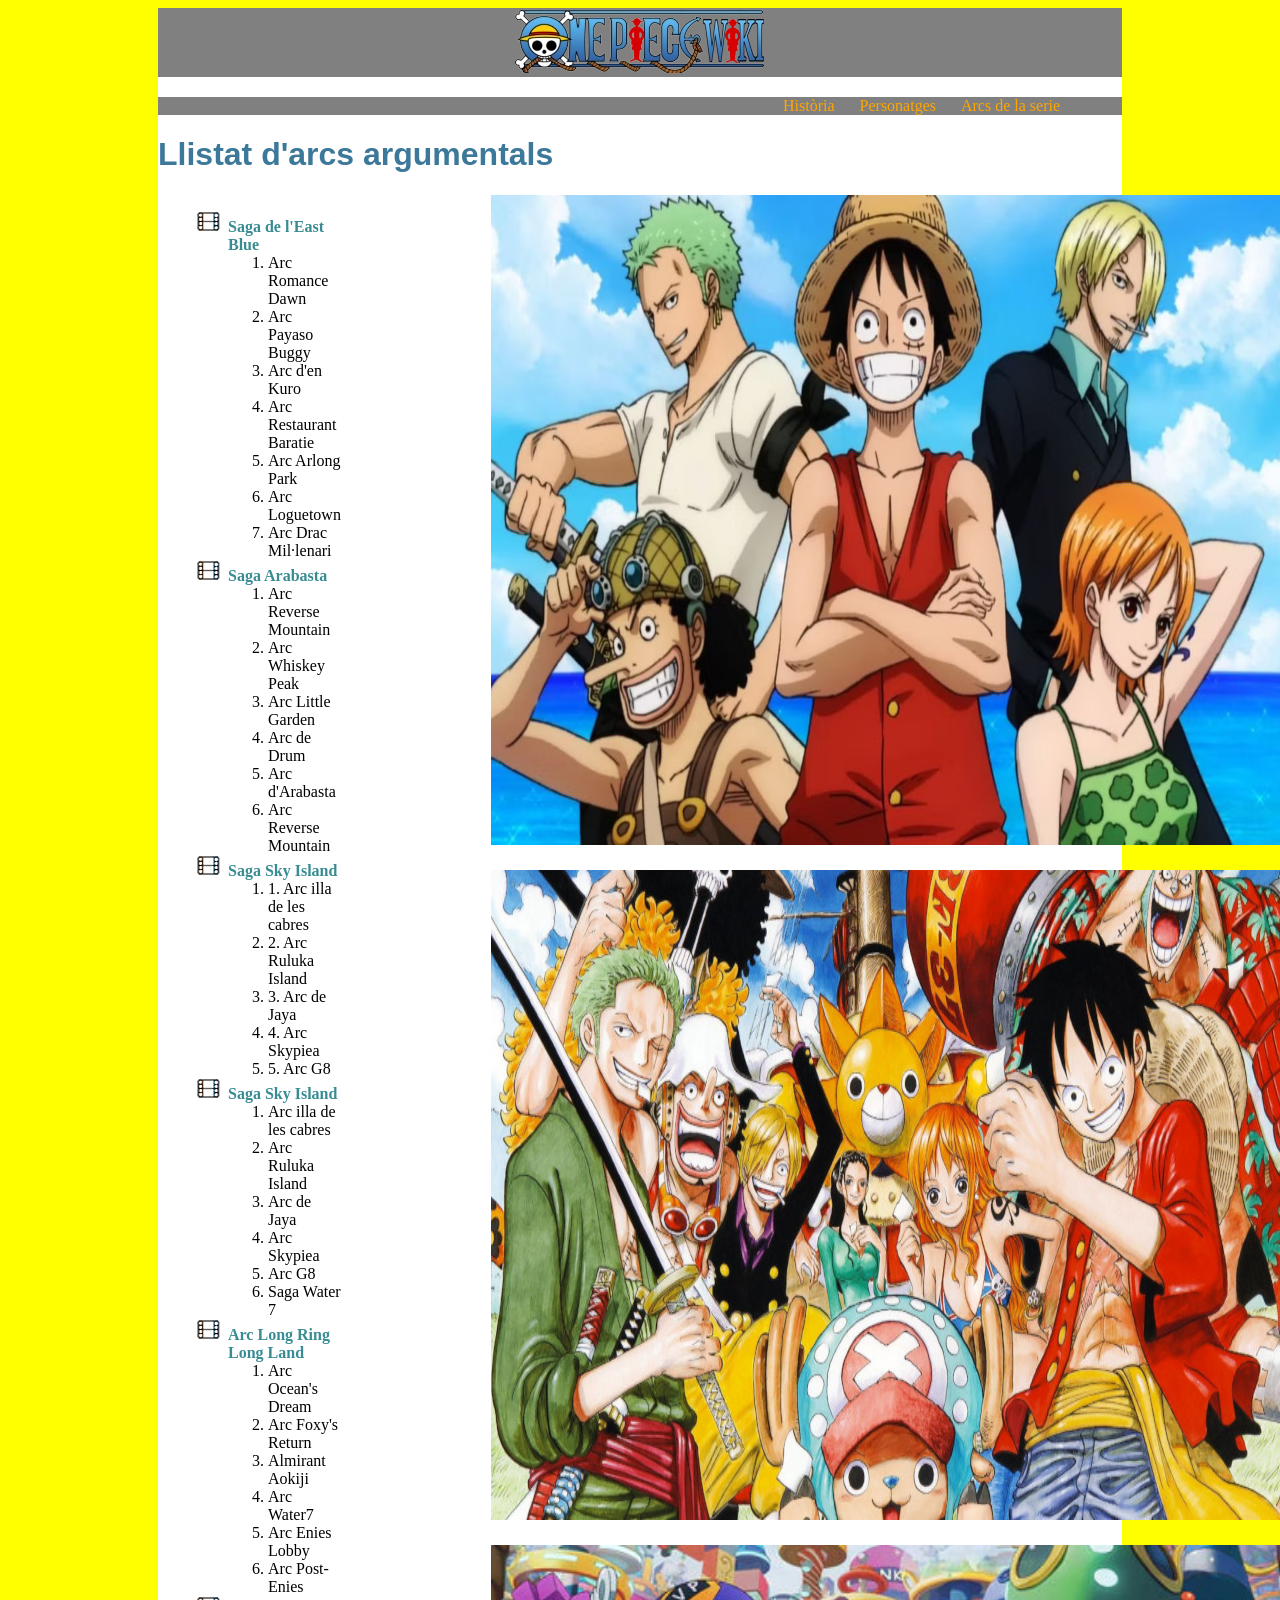
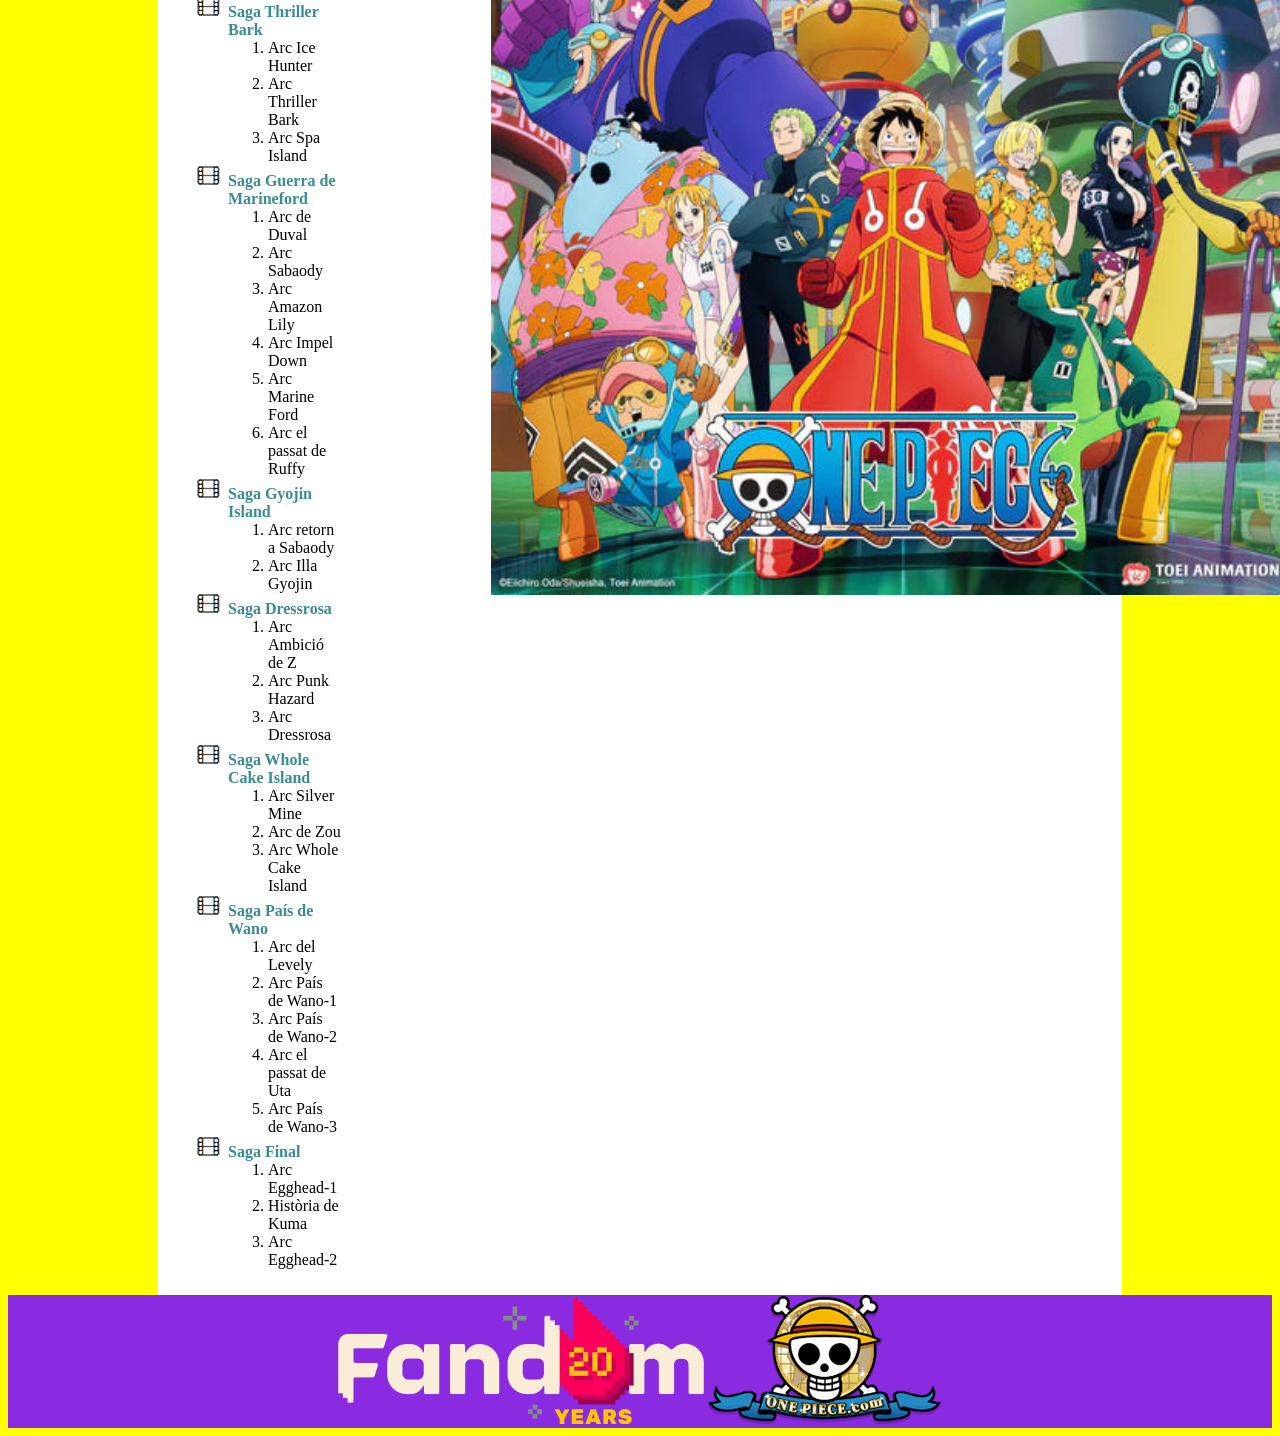
<file: Activitat3. Material/serie-llistat-arcs.html>
<!DOCTYPE html>
<head>
    <meta charset="utf-8">
    <title> Llistat d'arcs argumentals </title>
     <style type="text/css">
        @import url(estils.css);
     </style>
</head>
<body>
    <header>
        <img src="img/Site-OnePiece_logo.webp">
    </header>
     <div id="General">
        <nav>
            <a href="https://cincastello.github.io/LlenguatgeDeMarques/Activitat3.%20Material/serie-historia.html">Història</a>
            <a href="https://cincastello.github.io/LlenguatgeDeMarques/Activitat3.%20Material/serie-peronatges.html">Personatges</a>
            <a href="https://cincastello.github.io/LlenguatgeDeMarques/Activitat3.%20Material/serie-llistat-arcs.html">Arcs de la serie</a>
        </nav>
        <h1>Llistat d'arcs argumentals</h1>
        <div id="ff">
            <div class="aaa">
                <ul>
                    <li class="ti">Saga de l'East Blue</li>
                    <ol>
                        <li >Arc Romance Dawn</li>
                        <li>Arc Payaso Buggy</li>
                        <li>Arc d'en Kuro</li>
                        <li>Arc Restaurant Baratie</li>
                        <li>Arc Arlong Park</li>
                        <li>Arc Loguetown</li>
                        <li>Arc Drac Mil·lenari</li>
                    </ol>
                    <li class="ti">Saga Arabasta</li>
                    <ol>
                        <li>Arc Reverse Mountain</li>
                        <li>Arc Whiskey Peak</li>
                        <li>Arc Little Garden</li>
                        <li>Arc de Drum</li>
                        <li>Arc d'Arabasta</li>
                        <li>Arc Reverse Mountain</li>
                    </ol>
                    <li class="ti">Saga Sky Island</li>
                    <ol>
                        <li>1. Arc illa de les cabres</li>
                        <li>2. Arc Ruluka Island</li>
                        <li>3. Arc de Jaya</li>
                        <li>4. Arc Skypiea</li>
                        <li>5. Arc G8</li>
                    </ol>
                    <li class="ti">Saga Sky Island</li>
                    <ol>
                        <li>Arc illa de les cabres</li>
                        <li>Arc Ruluka Island</li>
                        <li>Arc de Jaya</li>
                        <li>Arc Skypiea</li>
                        <li>Arc G8</li>
                        <li>Saga Water 7 </li>
                    </ol>
                    <li class="ti">Arc Long Ring Long Land</li>
                    <ol>
                        <li>Arc Ocean's Dream</li>
                        <li>Arc Foxy's Return</li>
                        <li>Almirant Aokiji </li>
                        <li>Arc Water7</li>
                        <li>Arc Enies Lobby</li>
                        <li>Arc Post-Enies</li>
                    </ol>
                    <li class="ti">Saga Thriller Bark</li>
                    <ol>
                        <li>Arc Ice Hunter</li>
                        <li>Arc Thriller Bark</li>
                        <li>Arc Spa Island</li>
                    </ol>
                    <li class="ti">Saga Guerra de Marineford</li>
                    <ol>
                        <li>Arc de Duval</li>
                        <li>Arc Sabaody</li>
                        <li>Arc Amazon Lily</li>
                        <li>Arc Impel Down</li>
                        <li>Arc Marine Ford</li>
                        <li>Arc el passat de Ruffy</li>
                    </ol>
                    <li class="ti">Saga Gyojin Island</li>
                    <ol>
                        <li>Arc retorn a Sabaody</li>
                        <li>Arc Illa Gyojin</li>
                    </ol>
                    <li class="ti">Saga  Dressrosa</li>
                    <ol>
                        <li>Arc Ambició de Z</li>
                        <li>Arc Punk Hazard</li>
                        <li>Arc Dressrosa</li>
                    </ol>
                    <li class="ti">Saga Whole Cake Island</li>
                    <ol>
                        <li>Arc Silver Mine</li>
                        <li>Arc de Zou</li>
                        <li>Arc Whole Cake Island</li>
                    </ol>
                    <li class="ti">Saga País de Wano</li>
                    <ol>
                        <li>Arc del Levely</li>
                        <li>Arc País de Wano-1</li>
                        <li>Arc País de Wano-2</li>
                        <li>Arc el passat de Uta</li>
                        <li>Arc País de Wano-3</li>
                    </ol>
                    <li class="ti">Saga Final</li>
                    <ol>
                        <li>Arc Egghead-1</li>
                        <li>Història de Kuma</li>
                        <li>Arc Egghead-2</li>
                    </ol>
                </ul>
            </div>
            <div class="uii">
                <img src="img/onepieceanime1.jpg">
                <img src="img/onepieceanime2.jpg">
                <img src="img/onepieceanime3.webp">
            </div>
            
            
        </div>
    </div>
    <footer>
        <a href="https://fandom.com"><img src="img/fandom20-footer-logo.webp"></a> <a href="https://one-piece.com/index.html"><img src="img/logo_onepiece.png"></a>
    </footer>
</body>
</file>
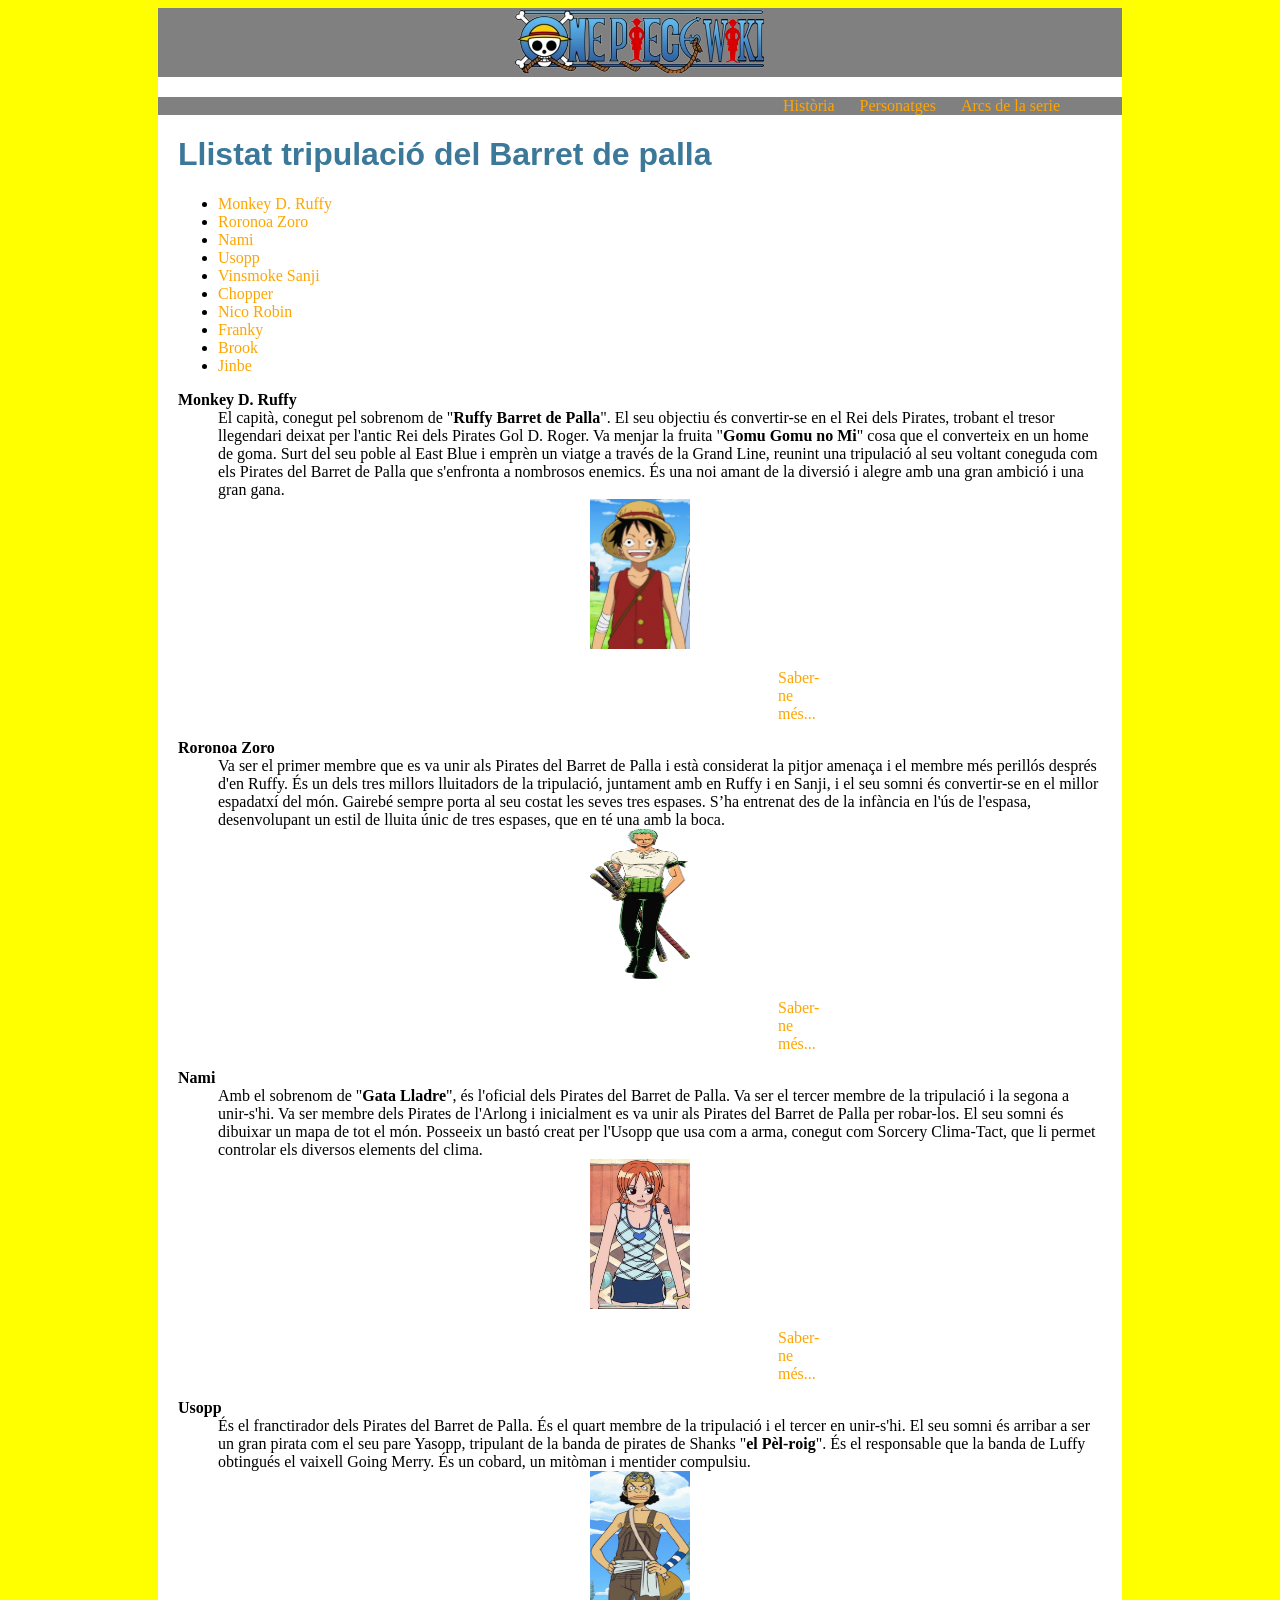
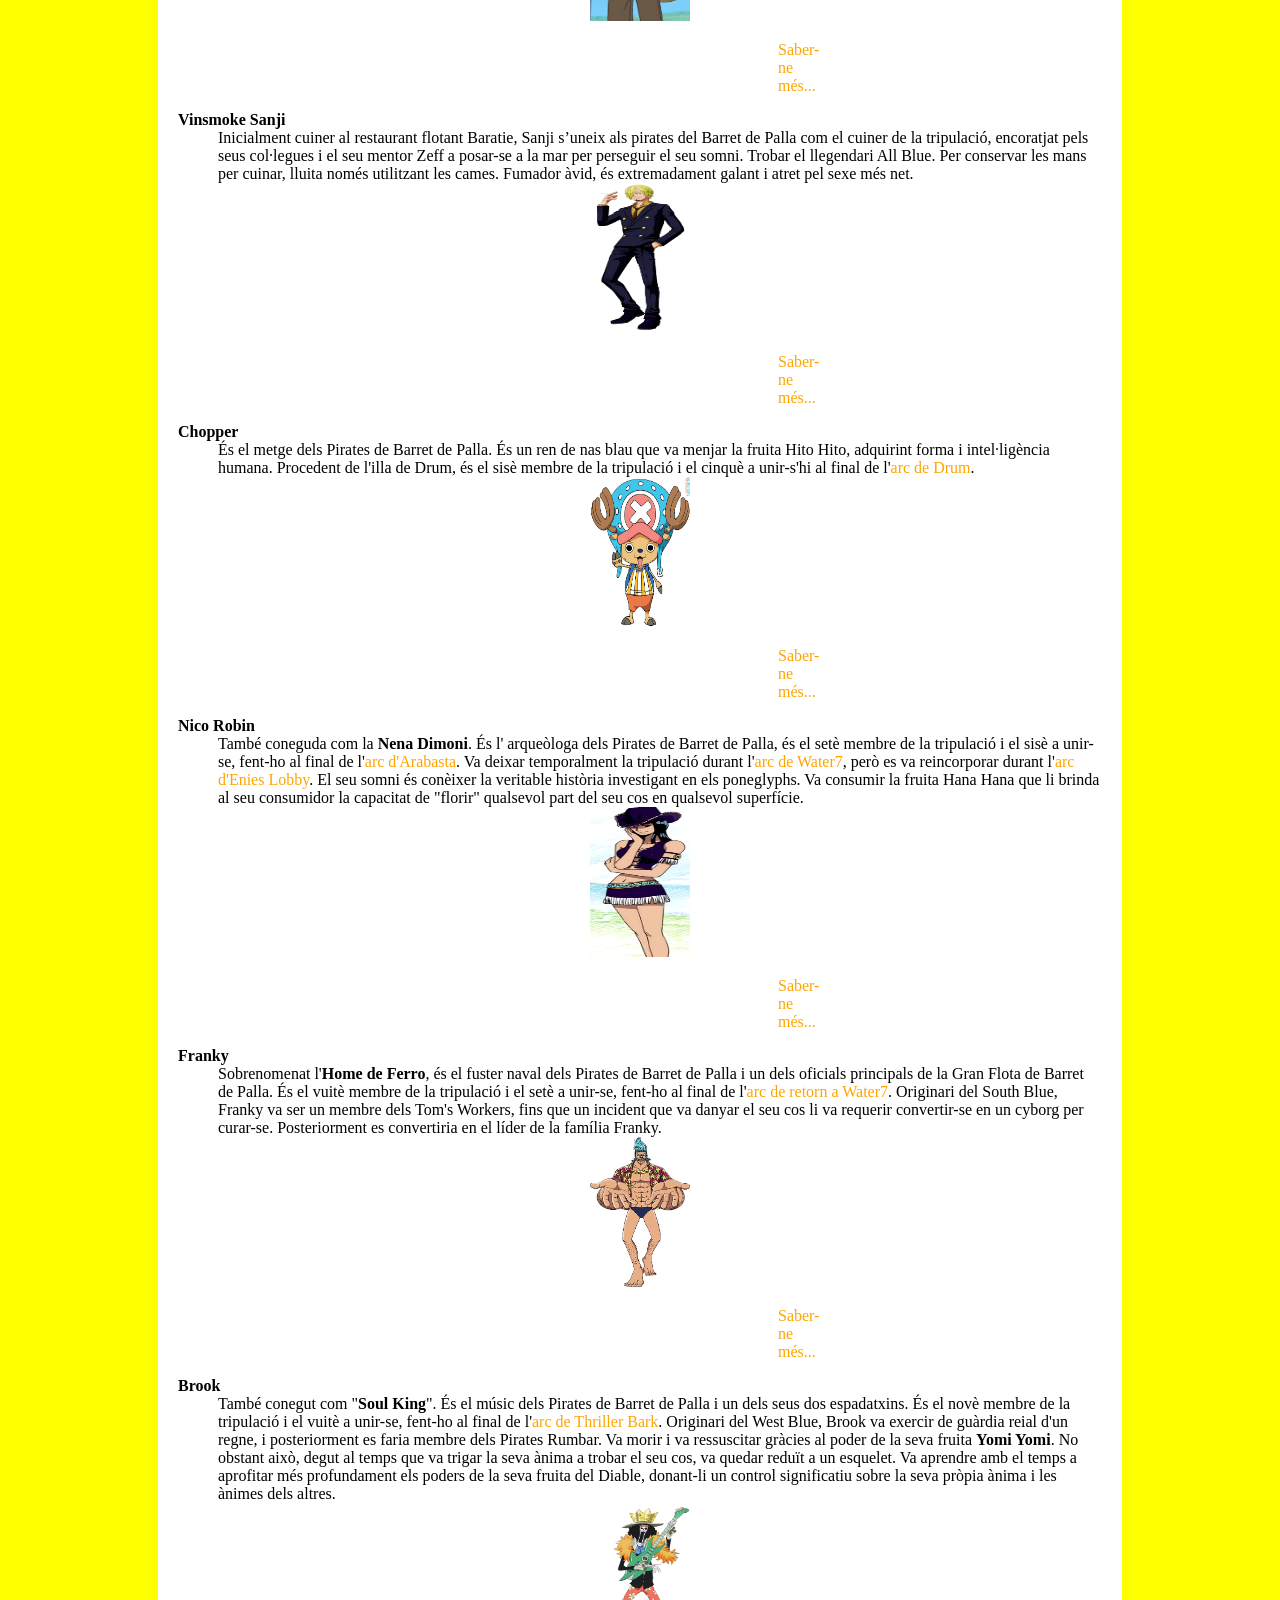
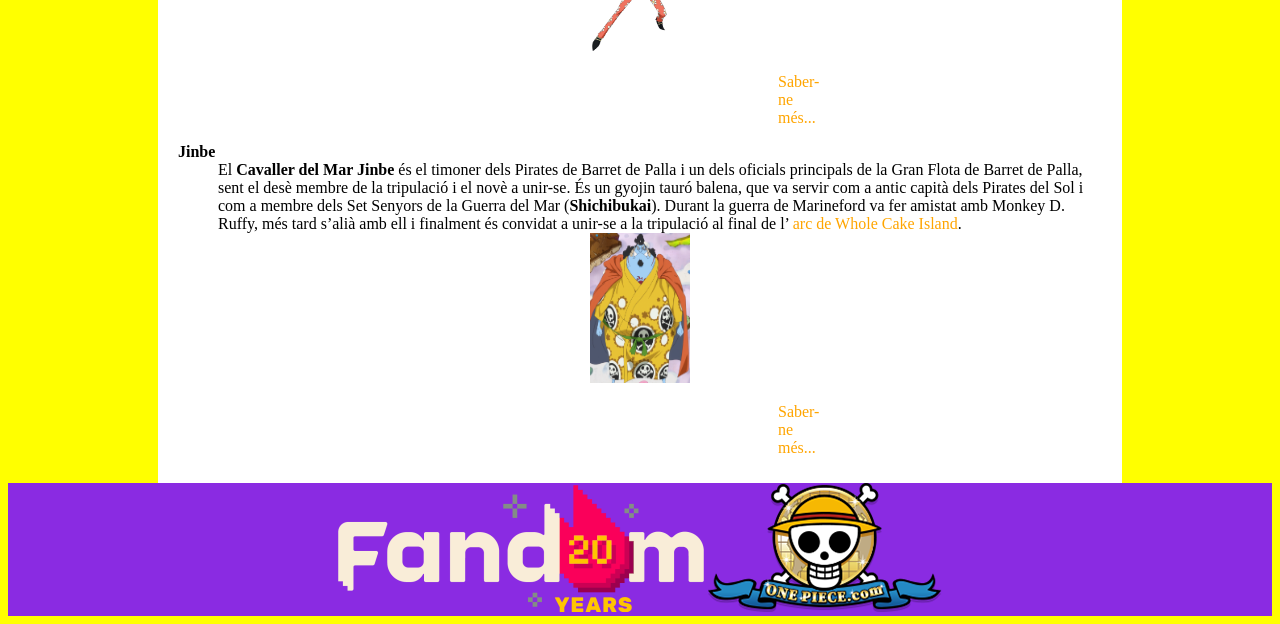
<file: Activitat3. Material/serie-peronatges.html>
<!DOCTYPE html>
<head>
    <meta charset="utf-8">
    <title> Personatges </title>
     <style type="text/css">
        @import url(estils.css);
     </style>
</head>
<body>
    <header>
        <img src="img/Site-OnePiece_logo.webp">
    </header>
     <div id="General">
        <nav>
            <a href="https://cincastello.github.io/LlenguatgeDeMarques/Activitat3.%20Material/serie-historia.html">Història</a>
            <a href="https://cincastello.github.io/LlenguatgeDeMarques/Activitat3.%20Material/serie-peronatges.html">Personatges</a>
            <a href="https://cincastello.github.io/LlenguatgeDeMarques/Activitat3.%20Material/serie-llistat-arcs.html">Arcs de la serie</a>
        </nav>
        <div id="Tele">
            <h1>Llistat tripulació del Barret de palla</h1>
            <ul>
            <li><a href="#ruffy">Monkey D. Ruffy</a></li>
            <li><a href="#zoro">Roronoa Zoro</a></li>
            <li><a href="#nami">Nami</a></li>
            <li><a href="#usopp">Usopp</a></li>
            <li><a href="#sanji">Vinsmoke Sanji</a></li>
            <li><a href="#chopper">Chopper</a></li>
            <li><a href="#nico">Nico Robin</a></li>
            <li><a href="#franky">Franky</a></li>
            <li><a href="#brook">Brook</a></li>
            <li><a href="#jinbe">Jinbe</a></li>
            </ul>
            <dl>
                <dt id="ruffy"><b>Monkey D. Ruffy</b></dt>
                <dd>El capità, conegut pel sobrenom de "<b>Ruffy Barret de Palla</b>". El seu objectiu és convertir-se en el Rei dels Pirates, trobant el tresor llegendari deixat per l'antic Rei dels Pirates Gol D. Roger. Va menjar la fruita "<b>Gomu Gomu no Mi</b>" cosa que el converteix en un home de goma. Surt del seu poble al East Blue i emprèn un viatge a través de la Grand Line, reunint una tripulació al seu voltant coneguda com els Pirates del Barret de Palla que s'enfronta a nombrosos enemics. És una noi amant de la diversió i alegre amb una gran ambició i una gran gana.</dd>
                <div class="pp">
                <img src="img/Ruffy_abans_Timeskip.webp">
                </div>
                <p class=""><a href="https://onepiece.fandom.com/es/wiki/Monkey_D._Luffy">Saber-ne més...</a></p>
                <dt id="zoro"><b>Roronoa Zoro</b></dt>
                <dd>Va ser el primer membre que es va unir als Pirates del Barret de Palla i està considerat la pitjor amenaça i el membre més perillós després d'en Ruffy. És un dels tres millors lluitadors de la tripulació, juntament amb en Ruffy i en Sanji, i el seu somni és convertir-se en el millor espadatxí del món. Gairebé sempre porta al seu costat les seves tres espases. S’ha entrenat des de la infància en l'ús de l'espasa, desenvolupant un estil de lluita únic de tres espases, que en té una amb la boca.</dd>
                <div class="pp">
                <img src="img/Zoro's_Common_Outfit.webp">
                </div>
                <p><a href="https://onepiece.fandom.com/es/wiki/Roronoa_Zoro">Saber-ne més...</a></p>
                <dt id="nami"><b>Nami</b></dt>
                <dd>Amb el sobrenom de "<b>Gata Lladre</b>", és l'oficial dels Pirates del Barret de Palla. Va ser el tercer membre de la tripulació i la segona a unir-s'hi. Va ser membre dels Pirates de l'Arlong i inicialment es va unir als Pirates del Barret de Palla per robar-los. El seu somni és dibuixar un mapa de tot el món. Posseeix un bastó creat per l'Usopp que usa com a arma, conegut com Sorcery Clima-Tact, que li permet controlar els diversos elements del clima.</dd>
                <div class="pp">
                <img src="img/Nami's_Reverse_Mountain_Outfit.webp">
                </div>
                <p><a href="https://onepiece.fandom.com/es/wiki/Nami">Saber-ne més...</a></p>
                <dt id="usopp"><b>Usopp</b></dt>
                <dd>És el franctirador dels Pirates del Barret de Palla. És el quart membre de la tripulació i el tercer en unir-s'hi. El seu somni és arribar a ser un gran pirata com el seu pare Yasopp, tripulant de la banda de pirates de Shanks "<b>el Pèl-roig</b>". És el responsable que la banda de Luffy obtingués el vaixell Going Merry. És un cobard, un mitòman i mentider compulsiu.</dd>
                <div class="pp">
                <img src="img/Usopp_Anime_Pre_Timeskip_Infobox.webp">
                </div>
                <p><a href="https://onepiece.fandom.com/es/wiki/Usopp">Saber-ne més...</a></p>
                <dt id="sanji"><b>Vinsmoke Sanji</b></dt>
                <dd>Inicialment cuiner al restaurant flotant Baratie, Sanji s’uneix als pirates del Barret de Palla com el cuiner de la tripulació, encoratjat pels seus col·legues i el seu mentor Zeff a posar-se a la mar per perseguir el seu somni. Trobar el llegendari All Blue. Per conservar les mans per cuinar, lluita només utilitzant les cames. Fumador àvid, és extremadament galant i atret pel sexe més net.</dd>
                <div class="pp">
                <img src="img/Sanji_Post-Timeskip.webp">
                </div>
                <p><a href="https://onepiece.fandom.com/es/wiki/Sanji">Saber-ne més...</a></p>
                <dt id="chopper"><b>Chopper</b></dt>
                <dd>És el metge dels Pirates de Barret de Palla. És un ren de nas blau que va menjar la fruita Hito Hito, adquirint forma i intel·ligència humana. Procedent de l'illa de Drum, és el sisè membre de la tripulació i el cinquè a unir-s'hi al final de l'<a href="https://onepiece.fandom.com/es/wiki/Arco_de_la_isla_de_Drum">arc de Drum</a>.</dd>
                <div class="pp">
                <img src="img/Chopper.jpg">
                </div>
                <p><a href="https://onepiece.fandom.com/es/wiki/Tony_Tony_Chopper">Saber-ne més...</a></p>
                <dt id="nico"><b>Nico Robin</b></dt>
                <dd>També coneguda com la <b>Nena Dimoni</b>. És l' arqueòloga dels Pirates de Barret de Palla, és el setè membre de la tripulació i el sisè a unir-se, fent-ho al final de l'<a href="https://onepiece.fandom.com/es/wiki/Arco_de_Arabasta">arc d'Arabasta</a>. Va deixar temporalment la tripulació durant l'<a href="https://onepiece.fandom.com/es/wiki/Arco_de_Water_7">arc de Water7</a>, però es va reincorporar durant l'<a href="https://onepiece.fandom.com/es/wiki/Arco_de_Enies_Lobby">arc d'Enies Lobby</a>. El seu somni és conèixer la veritable història investigant en els poneglyphs. Va consumir la fruita Hana Hana que li brinda al seu consumidor la capacitat de "florir" qualsevol part del seu cos en qualsevol superfície.</dd>
                <div class="pp">
                <img src="img/Nico_Robin_Anime_Infobox.webp">
                </div>
                <p><a href="https://onepiece.fandom.com/es/wiki/Nico_Robin"></a>Saber-ne més...</a></p>
                <dt id="franky"><b>Franky</b></dt>
                <dd>Sobrenomenat l'<b>Home de Ferro</b>, és el fuster naval dels Pirates de Barret de Palla i un dels oficials principals de la Gran Flota de Barret de Palla. És el vuitè membre de la tripulació i el setè a unir-se, fent-ho al final de l'<a href="https://onepiece.fandom.com/es/wiki/Arco_del_regreso_a_Water_7">arc de retorn a Water7</a>. Originari del South Blue, Franky va ser un membre dels Tom's Workers, fins que un incident que va danyar el seu cos li va requerir convertir-se en un cyborg per curar-se. Posteriorment es convertiria en el líder de la família Franky.</dd>
                <div class="pp">
                <img src="img/Franky_OnePiece.webp">
                </div>
                <p><a href="https://onepiece.fandom.com/es/wiki/Franky">Saber-ne més...</a></p>
                <dt id="brook"><b>Brook</b></dt>
                <dd>També conegut com "<b>Soul King</b>". És el músic dels Pirates de Barret de Palla i un dels seus dos espadatxins. És el novè membre de la tripulació i el vuitè a unir-se, fent-ho al final de l'<a href="https://onepiece.fandom.com/es/wiki/Arco_de_Thriller_Bark">arc de Thriller Bark</a>. Originari del West Blue, Brook va exercir de guàrdia reial d'un regne, i posteriorment es faria membre dels Pirates Rumbar. Va morir i va ressuscitar gràcies al poder de la seva fruita <b>Yomi Yomi</b>. No obstant això, degut al temps que va trigar la seva ànima a trobar el seu cos, va quedar reduït a un esquelet. Va aprendre amb el temps a aprofitar més profundament els poders de la seva fruita del Diable, donant-li un control significatiu sobre la seva pròpia ànima i les ànimes dels altres.</dd>
                <div class="pp">
                <img src="img/Brook.webp">
                </div>
                <p><a href="https://onepiece.fandom.com/es/wiki/Brook">Saber-ne més...</a></p>
                <dt id="jinbe"><b>Jinbe</b></dt>
                <dd>El <b>Cavaller del Mar Jinbe</b> és el timoner dels Pirates de Barret de Palla i un dels oficials principals de la Gran Flota de Barret de Palla, sent el desè membre de la tripulació i el novè a unir-se. És un gyojin tauró balena, que va servir com a antic capità dels Pirates del Sol i com a membre dels Set Senyors de la Guerra del Mar (<b>Shichibukai</b>). Durant la guerra de Marineford va fer amistat amb Monkey D. Ruffy, més tard s’alià amb ell i finalment és convidat a unir-se a la tripulació al final de l’ <a href="https://onepiece.fandom.com/es/wiki/Whole_Cake_Island">arc de Whole Cake Island</a>.</dd>
                <div class="pp">
                <img src="img/Jinbe_Anime_Dos_A_os_Despu_s_Infobox.webp">
                </div>
                <p><a href="https://onepiece.fandom.com/es/wiki/Jinbe">Saber-ne més...</a></p>
            </dl>

            
            
        </div>
    </div>
    <footer>
        <a href="https://fandom.com"><img src="img/fandom20-footer-logo.webp"></a> <a href="https://one-piece.com/index.html"><img src="img/logo_onepiece.png"></a>
    </footer>
</body>
</file>
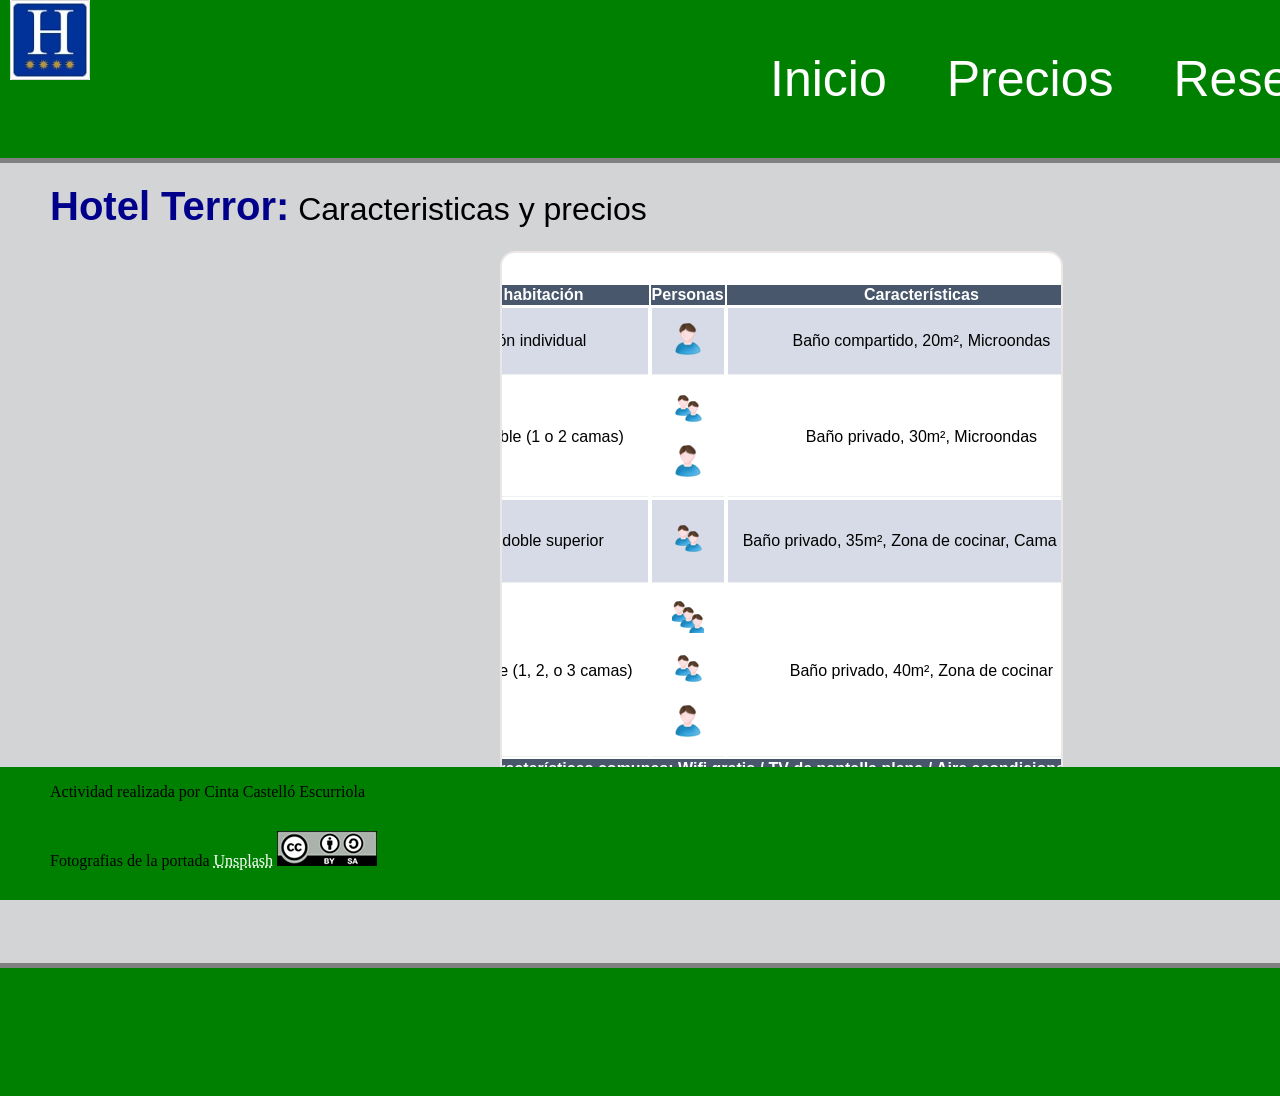
<file: Activitat4. Material/precios.html>
<!DOCTYPE html>
<head>
    <meta charset="utf-8">
    <title> Hotel Terror Precios </title>
     <style type="text/css">
        @import url(estilos.css);
     </style>
</head>
<body>
    <header>
         <a href="index.html"><img id="estrelleta" src ="img/estrelles.jpg"></a>
        <nav>
            <ul>
            <li><a href="index.html">Inicio</a></li>
            <li><a href="precios.html">Precios</a></li>
            <li><a href="reservas.html">Reserva</a></li>
            </ul>
        </nav>
    </header>
    <div id="ooo">
    <h1><span class="r">Hotel Terror:</span> <span class="subtitul">Caracteristicas y precios</span></h1>
    <table id="tatu">
         <tr>
            <th>Tipo de habitación</th>
            <th>Personas</th>
            <th>Características</th>
            <th>Precio</th>
         </tr>
         <tr class="gris">
            <td>Habitación individual</td>
            <td><img src="img/individual.png"></td>
            <td>Baño compartido, 20m², Microondas</td>
            <td>70€</td>
         </tr>
         <tr>
            <td>Habitación doble (1 o 2 camas)</td>
            <td><img src="img/doble.png"><p>
            </p>
            <img src="img/individual.png"></td>
            <td>Baño privado, 30m², Microondas</td>
            <td>120€<p>
            </p>90€</td>
         </tr>
         <tr class="gris">
            <td>Habitación doble superior</td>
            <td><img src="img/doble.png"></td>
            <td>Baño privado, 35m², Zona de cocinar, Cama doble</td>
            <td>140€<p>
            </p>150€</td>
         </tr>
         <tr>
            <td>Habitación triple (1, 2, o 3 camas)</td>
            <td><img src="img/triple.png"><p>
            </p><img src="img/doble.png"><p>
            </p><img src="img/individual.png"></td>
            <td>Baño privado, 40m², Zona de cocinar</td>
            <td>150€<p>
            </p>130€<p>
            </p>100€</td>
         </tr>
         <tr>
            <th colspan="4">Características comunes: Wifi gratis / TV de pantalla plana / Aire acondicionado</th>
         </tr>
      </table>
      </div>     
<footer>
    <p class="eee">Actividad realizada por Cinta Castelló Escurriola</p>
    <p class="eee">Fotografias de la portada <a href="https://unsplash.com/">Unsplash</a> <a id="tt" href="http://creativecommons.org/licenses/by-sa/4.0/"><img src="img/creative-commons.png"></a>
</footer>   
</body>
</file>
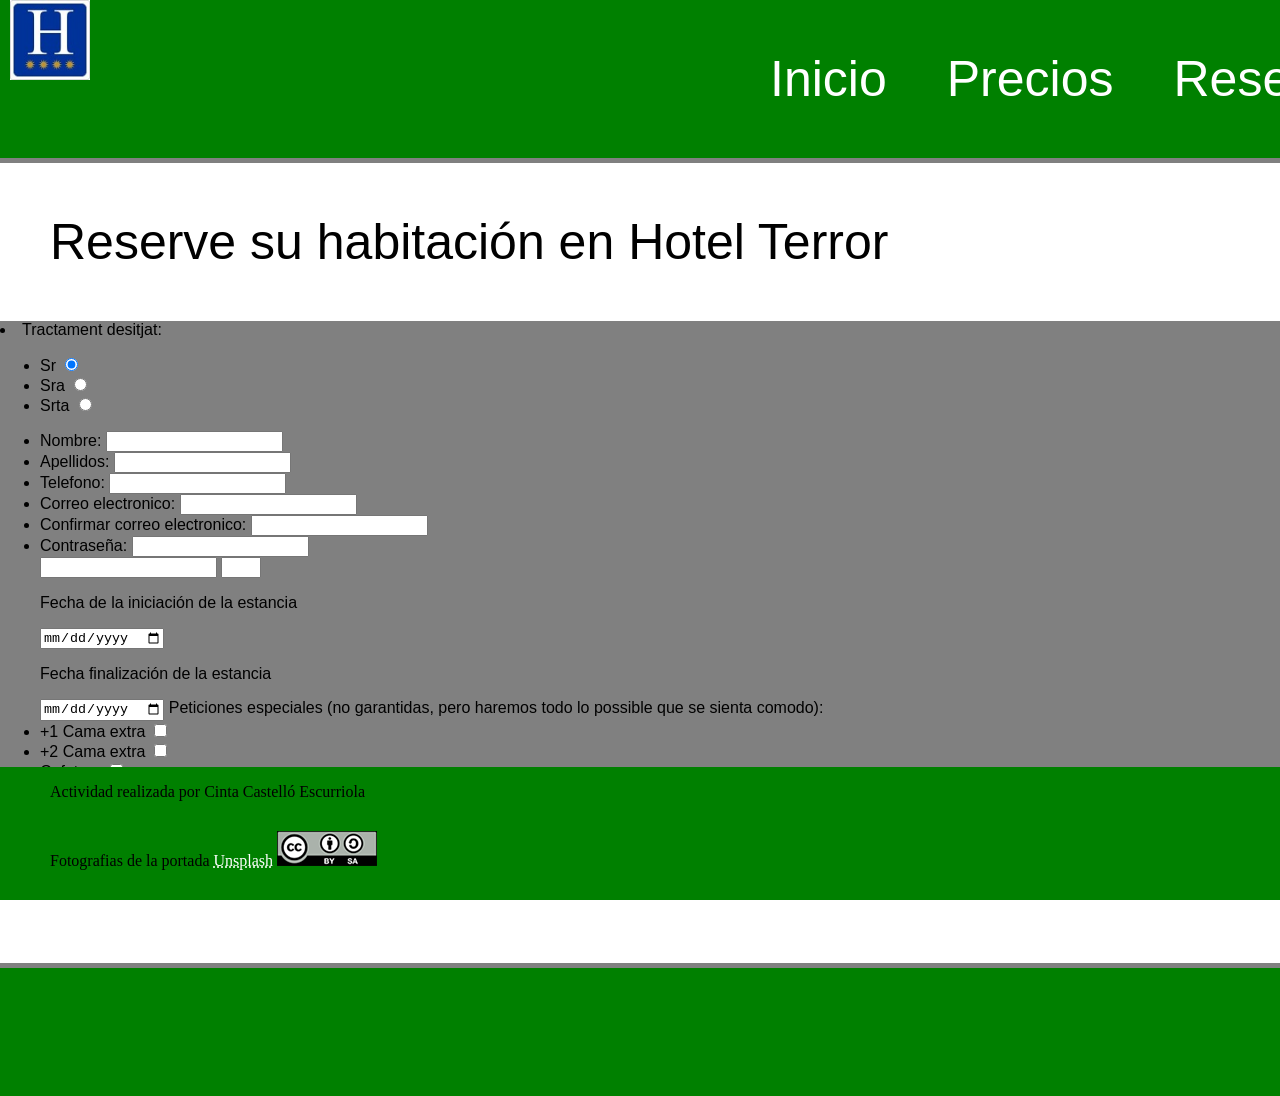
<file: Activitat4. Material/reservas.html>
<!DOCTYPE html>
<head>
    <meta charset="utf-8">
    <title> Hotel Terror Reservas </title>
     <style type="text/css">
        @import url(estilos.css);
     </style>
</head> 
<body>
   <header>
    <a href="index.html"><img id="estrelleta" src ="img/estrelles.jpg"></a>
        <nav>
            <ul>
            <li><a href="index.html">Inicio</a></li>
            <li><a href="precios.html">Precios</a></li>
            <li><a href="reservas.html">Reserva</a></li>
            </ul>
        </nav> 
    </header>
    <div id="aaaa">
            <p id="ea">Reserve su habitación en Hotel Terror</p>
            <form>
            <li>Tractament desitjat:

                <ul>
                <li><label for="sr">Sr</label> <input type="radio"
                name="sr" id="sr" value="vsat" checked="checked"></li>
                <li><label for="sra">Sra</label> <input type="radio"
                name="sat" id="sra" value="sat"></li>
                <li><label for="srta">Srta</label> <input type="radio"
                name="dcare" id="srta" value="dcare"></li>
                </ul>
            </li>
            <ul>
                <li>
                <label for="name">Nombre:</label>
                <input type="text" name="name" id="name" value="" />
                </li>
                <li>
                <label for="apellidos">Apellidos:</label>
                <input type="text" name="apellidos" id="apellidos" value="" />
                </li>
                <li>
                <label for="telef">Telefono:</label>
                <input type="tel" name="telef" id="telef" value="" />
                </li>
                <li>
                <label for="corre">Correo electronico:</label>
                <input type="mail" name="corre" id="corre" value="" />
                </li>
                <li>
                <label for="confirmar">Confirmar correo electronico:</label>
                <input type="mail" name="confirmar" id="confirmar" value="" />
                </li>
                <li>
                <label for="contra">Contraseña:</label>
                <input type="password" name="contra" id="contra" value="" />
                </li>
                <input type="text" list="mydata" … >
                <datalist id="mydata">
                <p>Tipo de hb¡abitación y número de personas</p>
                <option label="u" value="Habitació individual">
                <option label="d" value="Habitació doble">
                <option label="t" value="Habitació doble superior">
                <option label="t" value="Habitació triple">
                </datalist>
                <input type="number" min="1" max="3" >
                <p>Fecha de la iniciación de la estancia</p>
                <input type="date">
                <p>Fecha finalización de la estancia</p>
                <input type="date">
                <label for="parqui">Peticiones especiales (no garantidas, pero haremos todo lo possible que se sienta comodo):</label>
                <li><label for="llit">+1 Cama extra</label> <input type="checkbox" name="llit"
                id="llit" value="llit"></li>
                <li><label for="lli">+2 Cama extra</label> <input type="checkbox" name="lli"
                id="lli" value="lli"></li>
                <li><label for="cafe">Cafetera</label> <input type="checkbox" name="cafe"
                id="cafe" value="cafe"></li>
                <li><label for="ba">Kit de baño</label> <input type="checkbox" name="ba"
                id="ba" value="ba"></li>
                <label for="parqui">Parking:</label>
                <select name="parqui" class="medium" id="parqui">
                <option value="si">Reserva de plaza 8€/noche</option>
                <option value="no">No quiero reservar plaza</option>
                </select>
                <label for="parqui">El hotel dispone de parking gratuito en el exterior.</label>
                <div></div>
                <label for="data-hora-arribada">Hora prevista de llegada:</label>
                <input type="datetime-local" id="data-hora-arribada" name="data_hora_arribada" required>
                <div></div>
                <label for="desa">Desayuno:</label>
                <select name="desa" class="medium" id="desa">
                <option value="si">Desayuno todos los dias 5€/dia</option>
                <option value="no">No quiero almuerzo</option>
                </select>

                <li>
                <input type="submit" value="submit" />
                <input type="reset" value="reset" />
                </li>
            </ul>
        </form>
            
            </div>
    
          
<footer>
    <p class="eee">Actividad realizada por Cinta Castelló Escurriola</p>
    <p class="eee">Fotografias de la portada <a href="https://unsplash.com/">Unsplash</a> <a id="tt" href="http://creativecommons.org/licenses/by-sa/4.0/"><img src="img/creative-commons.png"></a>
</footer>  
</body>
</file>
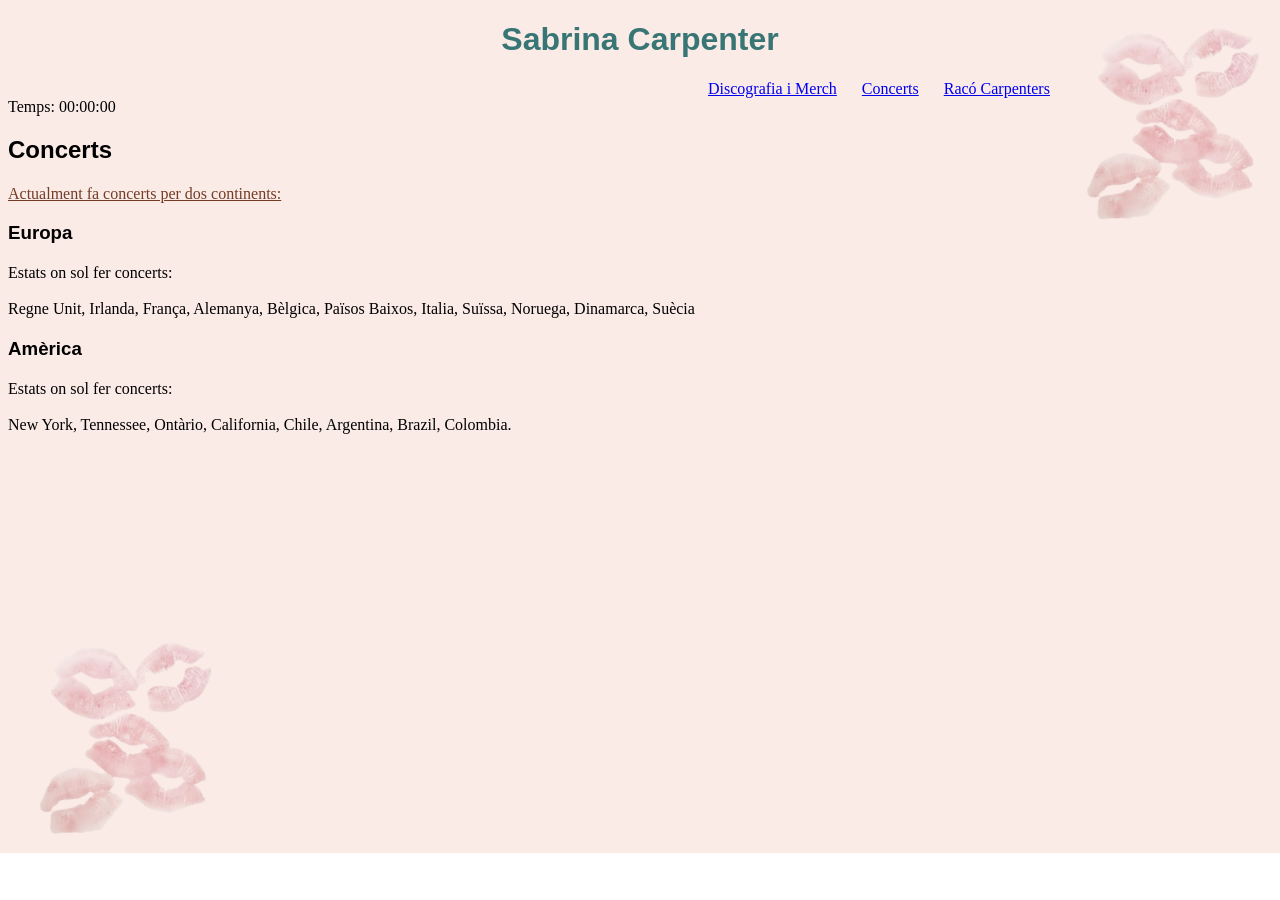
<file: Activitat5/concerts.html>
<!DOCTYPE html>
<html lang="es">
<head>
    <meta charset="UTF-8">
    <meta name="viewport" content="width=device-width, initial-scale=1.0">
    <title>SC</title>
    <style type="text/css">
        @import url(estils.css);
    </style>
    <script src="components/inde.js"></script>
</head>
<body>
    <h1>Sabrina Carpenter</h1>
     <nav>
            <a href="https://cincastello.github.io/LlenguatgeDeMarques/Activitat5/inde.html">Discografia i Merch</a>
            <a href="https://cincastello.github.io/LlenguatgeDeMarques/Activitat5/concerts.html">Concerts</a>
            <a href="https://cincastello.github.io/LlenguatgeDeMarques/Activitat5/merge.html">Racó Carpenters</a>
        </nav>
        <div id="rellotge">Temps: 00:00:00</div>
        <h2>Concerts</h2>
            <p class="p2">Actualment fa concerts per dos continents:</p>
                <div id="mouse" onmouseover="canviaColor(this)" onmouseout="restauraColor(this)">
                <h3>Europa</h3>
                </div>
                <p>Estats on sol fer concerts:</p>
                <p>Regne Unit, Irlanda, França, Alemanya, Bèlgica, Països Baixos, Italia, Suïssa, Noruega, Dinamarca, Suècia</p>

                <div id="muse" onmouseover="canviaColor(this)" onmouseout="restauraColor(this)">
                <h3>Amèrica</h3>
                </div>
                <div id="seccio" onmouseover="mostrar(this)" onmouseout="amagar(this)">
                <p>Estats on sol fer concerts:</p>
                <p>New York, Tennessee, Ontàrio, California, Chile, Argentina, Brazil, Colombia.</p>
                </div>
                

</body>
</file>
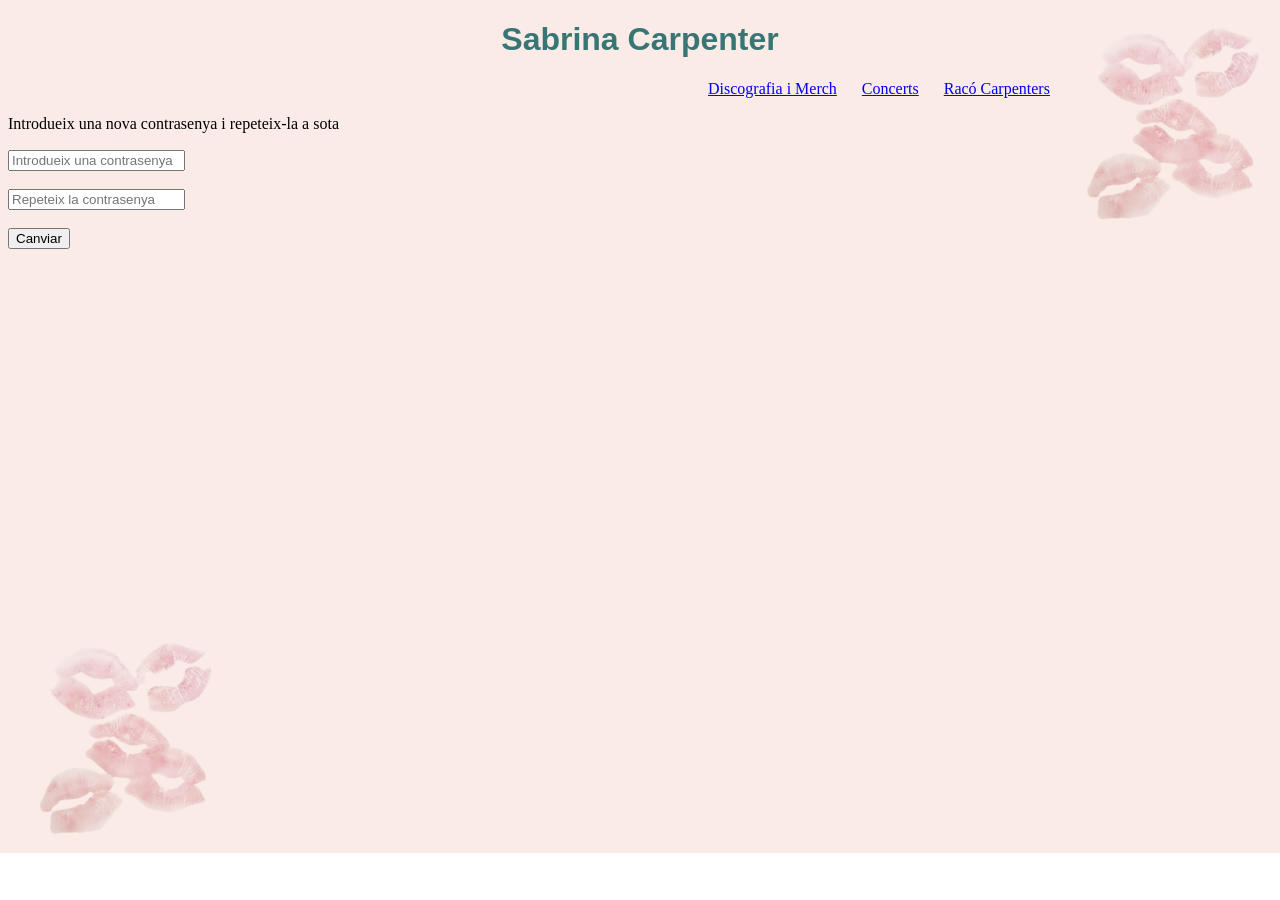
<file: Activitat5/merge.html>
<!DOCTYPE html>
<html lang="es">
<head>
    <meta charset="UTF-8">
    <meta name="viewport" content="width=device-width, initial-scale=1.0">
    <title>SC</title>
    <style type="text/css">
        @import url(estils.css);
    </style>
    <script src="components/inde.js"></script>
</head>
<body>
    <h1>Sabrina Carpenter</h1>
     <nav>
            <a href="https://cincastello.github.io/LlenguatgeDeMarques/Activitat5/inde.html">Discografia i Merch</a>
            <a href="https://cincastello.github.io/LlenguatgeDeMarques/Activitat5/concerts.html">Concerts</a>
            <a href="https://cincastello.github.io/LlenguatgeDeMarques/Activitat5/merge.html">Racó Carpenters</a>
        </nav>
        <p>Introdueix una nova contrasenya i repeteix-la a sota</p>
            <input type="password" id="pwd1" placeholder="Introdueix una contrasenya"><br><br>
            <input type="password" id="pwd2" placeholder="Repeteix la contrasenya"><br><br>

            <button onclick="validar()">Canviar</button>
</body>
</file>
